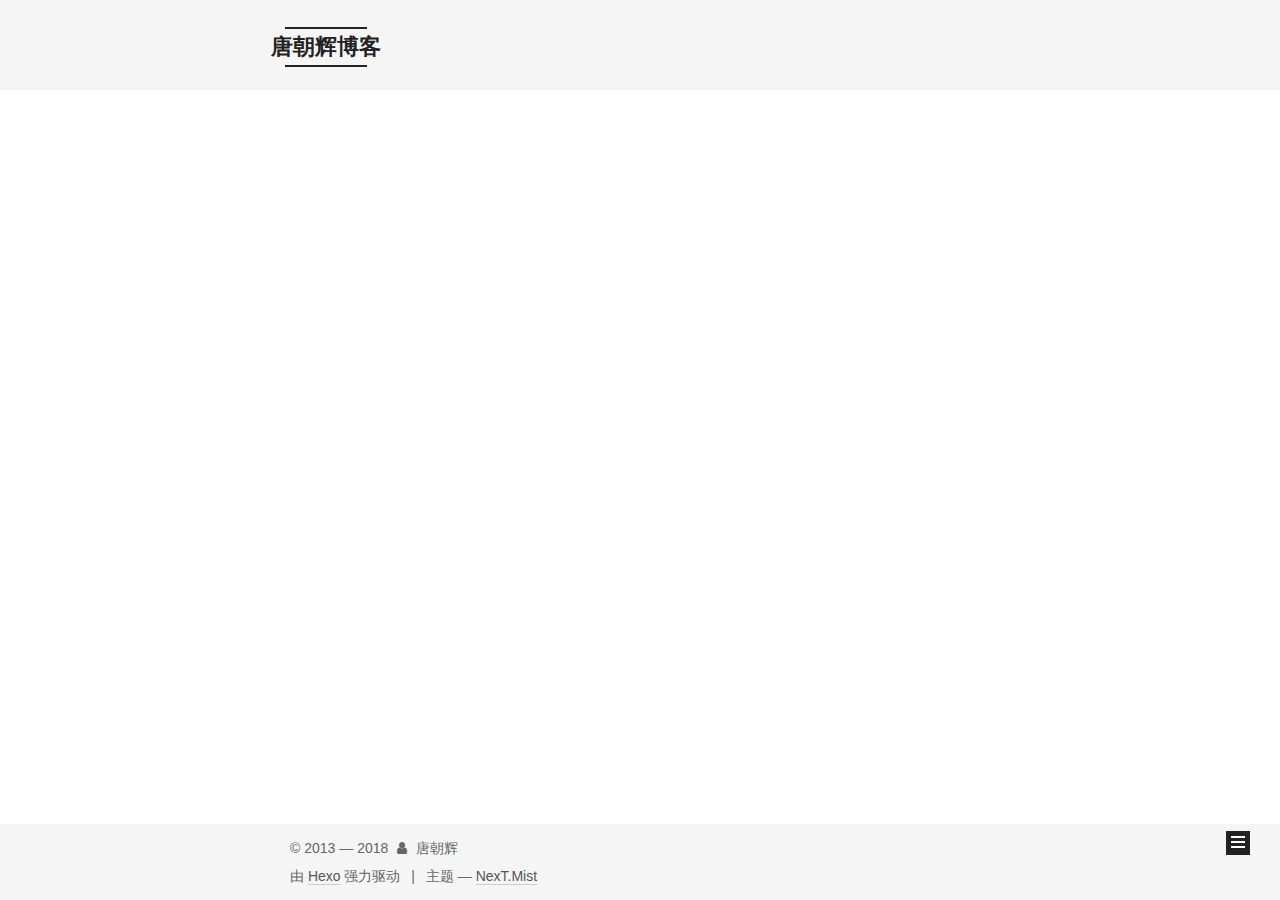
<file: tags/tag2/index.html>
<!DOCTYPE html>



  


<html class="theme-next mist use-motion" lang="zh-Hans">
<head>
  <meta charset="UTF-8"/>
<meta http-equiv="X-UA-Compatible" content="IE=edge" />
<meta name="viewport" content="width=device-width, initial-scale=1, maximum-scale=1"/>
<meta name="theme-color" content="#222">









<meta http-equiv="Cache-Control" content="no-transform" />
<meta http-equiv="Cache-Control" content="no-siteapp" />
















  
  
  <link href="/lib/fancybox/source/jquery.fancybox.css?v=2.1.5" rel="stylesheet" type="text/css" />







<link href="/lib/font-awesome/css/font-awesome.min.css?v=4.6.2" rel="stylesheet" type="text/css" />

<link href="/css/main.css?v=5.1.4" rel="stylesheet" type="text/css" />


  <link rel="apple-touch-icon" sizes="180x180" href="/images/apple-touch-icon-next.png?v=5.1.4">


  <link rel="icon" type="image/png" sizes="32x32" href="/images/favicon-32x32-next.png?v=5.1.4">


  <link rel="icon" type="image/png" sizes="16x16" href="/images/favicon-16x16-next.png?v=5.1.4">


  <link rel="mask-icon" href="/images/logo.svg?v=5.1.4" color="#222">





  <meta name="keywords" content="大唐, 唐朝辉" />










<meta property="og:type" content="website">
<meta property="og:title" content="唐朝辉博客">
<meta property="og:url" content="http://tangzhaohui.com/tags/tag2/index.html">
<meta property="og:site_name" content="唐朝辉博客">
<meta property="og:locale" content="zh-Hans">
<meta name="twitter:card" content="summary">
<meta name="twitter:title" content="唐朝辉博客">



<script type="text/javascript" id="hexo.configurations">
  var NexT = window.NexT || {};
  var CONFIG = {
    root: '/',
    scheme: 'Mist',
    version: '5.1.4',
    sidebar: {"position":"left","display":"post","offset":12,"b2t":false,"scrollpercent":false,"onmobile":false},
    fancybox: true,
    tabs: true,
    motion: {"enable":true,"async":false,"transition":{"post_block":"fadeIn","post_header":"slideDownIn","post_body":"slideDownIn","coll_header":"slideLeftIn","sidebar":"slideUpIn"}},
    duoshuo: {
      userId: '0',
      author: '博主'
    },
    algolia: {
      applicationID: '',
      apiKey: '',
      indexName: '',
      hits: {"per_page":10},
      labels: {"input_placeholder":"Search for Posts","hits_empty":"We didn't find any results for the search: ${query}","hits_stats":"${hits} results found in ${time} ms"}
    }
  };
</script>



  <link rel="canonical" href="http://tangzhaohui.com/tags/tag2/"/>





  <title>标签: tag2 | 唐朝辉博客</title>
  








</head>

<body itemscope itemtype="http://schema.org/WebPage" lang="zh-Hans">

  
  
    
  

  <div class="container sidebar-position-left ">
    <div class="headband"></div>

    <header id="header" class="header" itemscope itemtype="http://schema.org/WPHeader">
      <div class="header-inner"><div class="site-brand-wrapper">
  <div class="site-meta ">
    

    <div class="custom-logo-site-title">
      <a href="/"  class="brand" rel="start">
        <span class="logo-line-before"><i></i></span>
        <span class="site-title">唐朝辉博客</span>
        <span class="logo-line-after"><i></i></span>
      </a>
    </div>
      
        <h1 class="site-subtitle" itemprop="description"></h1>
      
  </div>

  <div class="site-nav-toggle">
    <button>
      <span class="btn-bar"></span>
      <span class="btn-bar"></span>
      <span class="btn-bar"></span>
    </button>
  </div>
</div>

<nav class="site-nav">
  

  
    <ul id="menu" class="menu">
      
        
        <li class="menu-item menu-item-home">
          <a href="/" rel="section">
            
              <i class="menu-item-icon fa fa-fw fa-home"></i> <br />
            
            首页
          </a>
        </li>
      
        
        <li class="menu-item menu-item-archives">
          <a href="/archives/" rel="section">
            
              <i class="menu-item-icon fa fa-fw fa-archive"></i> <br />
            
            归档
          </a>
        </li>
      
        
        <li class="menu-item menu-item-tags">
          <a href="/tags/" rel="section">
            
              <i class="menu-item-icon fa fa-fw fa-tags"></i> <br />
            
            标签
          </a>
        </li>
      
        
        <li class="menu-item menu-item-about">
          <a href="/about/" rel="section">
            
              <i class="menu-item-icon fa fa-fw fa-user"></i> <br />
            
            关于
          </a>
        </li>
      

      
        <li class="menu-item menu-item-search">
          
            <a href="javascript:;" class="popup-trigger">
          
            
              <i class="menu-item-icon fa fa-search fa-fw"></i> <br />
            
            搜索
          </a>
        </li>
      
    </ul>
  

  
    <div class="site-search">
      
  <div class="popup search-popup local-search-popup">
  <div class="local-search-header clearfix">
    <span class="search-icon">
      <i class="fa fa-search"></i>
    </span>
    <span class="popup-btn-close">
      <i class="fa fa-times-circle"></i>
    </span>
    <div class="local-search-input-wrapper">
      <input autocomplete="off"
             placeholder="搜索..." spellcheck="false"
             type="text" id="local-search-input">
    </div>
  </div>
  <div id="local-search-result"></div>
</div>



    </div>
  
</nav>



 </div>
    </header>

    <main id="main" class="main">
      <div class="main-inner">
        <div class="content-wrap">
          <div id="content" class="content">
            

  
  
  
  <div class="post-block tag">

    <div id="posts" class="posts-collapse">
      <div class="collection-title">
        <h2>tag2<small>标签</small>
        </h2>
      </div>

      
        

  <article class="post post-type-normal" itemscope itemtype="http://schema.org/Article">
    <header class="post-header">

      <h3 class="post-title">
        
            <a class="post-title-link" href="/2018/05/28/hello-world/" itemprop="url">
              
                <span itemprop="name">Hello World</span>
              
            </a>
        
      </h3>

      <div class="post-meta">
        <time class="post-time" itemprop="dateCreated"
              datetime="2018-05-28T00:37:29+08:00"
              content="2018-05-28" >
          05-28
        </time>
      </div>

    </header>
  </article>


      
    </div>

  </div>
  
  
  

  


          </div>
          


          

        </div>
        
          
  
  <div class="sidebar-toggle">
    <div class="sidebar-toggle-line-wrap">
      <span class="sidebar-toggle-line sidebar-toggle-line-first"></span>
      <span class="sidebar-toggle-line sidebar-toggle-line-middle"></span>
      <span class="sidebar-toggle-line sidebar-toggle-line-last"></span>
    </div>
  </div>

  <aside id="sidebar" class="sidebar">
    
    <div class="sidebar-inner">

      

      

      <section class="site-overview-wrap sidebar-panel sidebar-panel-active">
        <div class="site-overview">
          <div class="site-author motion-element" itemprop="author" itemscope itemtype="http://schema.org/Person">
            
              <p class="site-author-name" itemprop="name">唐朝辉</p>
              <p class="site-description motion-element" itemprop="description"></p>
          </div>

          <nav class="site-state motion-element">

            
              <div class="site-state-item site-state-posts">
              
                <a href="/archives/">
              
                  <span class="site-state-item-count">2</span>
                  <span class="site-state-item-name">日志</span>
                </a>
              </div>
            

            

            
              
              
              <div class="site-state-item site-state-tags">
                <a href="/tags/index.html">
                  <span class="site-state-item-count">3</span>
                  <span class="site-state-item-name">标签</span>
                </a>
              </div>
            

          </nav>

          

          

          
          
            <div class="cc-license motion-element" itemprop="license">
              <a href="https://creativecommons.org/licenses/by-nc-sa/4.0/" class="cc-opacity" target="_blank">
                <img src="/images/cc-by-nc-sa.svg" alt="Creative Commons" />
              </a>
            </div>
          

          
          

          

        </div>
      </section>

      

      

    </div>
  </aside>


        
      </div>
    </main>

    <footer id="footer" class="footer">
      <div class="footer-inner">
        <div class="copyright">&copy; 2013 &mdash; <span itemprop="copyrightYear">2018</span>
  <span class="with-love">
    <i class="fa fa-user"></i>
  </span>
  <span class="author" itemprop="copyrightHolder">唐朝辉</span>

  
</div>


  <div class="powered-by">由 <a class="theme-link" target="_blank" href="https://hexo.io">Hexo</a> 强力驱动</div>



  <span class="post-meta-divider">|</span>



  <div class="theme-info">主题 &mdash; <a class="theme-link" target="_blank" href="https://github.com/iissnan/hexo-theme-next">NexT.Mist</a></div>




        
<div class="busuanzi-count">
  <script async src="https://dn-lbstatics.qbox.me/busuanzi/2.3/busuanzi.pure.mini.js"></script>

  

  
</div>








        
      </div>
    </footer>

    
      <div class="back-to-top">
        <i class="fa fa-arrow-up"></i>
        
      </div>
    

    

  </div>

  

<script type="text/javascript">
  if (Object.prototype.toString.call(window.Promise) !== '[object Function]') {
    window.Promise = null;
  }
</script>









  












  
  
    <script type="text/javascript" src="/lib/jquery/index.js?v=2.1.3"></script>
  

  
  
    <script type="text/javascript" src="/lib/fastclick/lib/fastclick.min.js?v=1.0.6"></script>
  

  
  
    <script type="text/javascript" src="/lib/jquery_lazyload/jquery.lazyload.js?v=1.9.7"></script>
  

  
  
    <script type="text/javascript" src="/lib/velocity/velocity.min.js?v=1.2.1"></script>
  

  
  
    <script type="text/javascript" src="/lib/velocity/velocity.ui.min.js?v=1.2.1"></script>
  

  
  
    <script type="text/javascript" src="/lib/fancybox/source/jquery.fancybox.pack.js?v=2.1.5"></script>
  


  


  <script type="text/javascript" src="/js/src/utils.js?v=5.1.4"></script>

  <script type="text/javascript" src="/js/src/motion.js?v=5.1.4"></script>



  
  

  

  


  <script type="text/javascript" src="/js/src/bootstrap.js?v=5.1.4"></script>



  


  




	





  





  












  

  <script type="text/javascript">
    // Popup Window;
    var isfetched = false;
    var isXml = true;
    // Search DB path;
    var search_path = "search.xml";
    if (search_path.length === 0) {
      search_path = "search.xml";
    } else if (/json$/i.test(search_path)) {
      isXml = false;
    }
    var path = "/" + search_path;
    // monitor main search box;

    var onPopupClose = function (e) {
      $('.popup').hide();
      $('#local-search-input').val('');
      $('.search-result-list').remove();
      $('#no-result').remove();
      $(".local-search-pop-overlay").remove();
      $('body').css('overflow', '');
    }

    function proceedsearch() {
      $("body")
        .append('<div class="search-popup-overlay local-search-pop-overlay"></div>')
        .css('overflow', 'hidden');
      $('.search-popup-overlay').click(onPopupClose);
      $('.popup').toggle();
      var $localSearchInput = $('#local-search-input');
      $localSearchInput.attr("autocapitalize", "none");
      $localSearchInput.attr("autocorrect", "off");
      $localSearchInput.focus();
    }

    // search function;
    var searchFunc = function(path, search_id, content_id) {
      'use strict';

      // start loading animation
      $("body")
        .append('<div class="search-popup-overlay local-search-pop-overlay">' +
          '<div id="search-loading-icon">' +
          '<i class="fa fa-spinner fa-pulse fa-5x fa-fw"></i>' +
          '</div>' +
          '</div>')
        .css('overflow', 'hidden');
      $("#search-loading-icon").css('margin', '20% auto 0 auto').css('text-align', 'center');

      $.ajax({
        url: path,
        dataType: isXml ? "xml" : "json",
        async: true,
        success: function(res) {
          // get the contents from search data
          isfetched = true;
          $('.popup').detach().appendTo('.header-inner');
          var datas = isXml ? $("entry", res).map(function() {
            return {
              title: $("title", this).text(),
              content: $("content",this).text(),
              url: $("url" , this).text()
            };
          }).get() : res;
          var input = document.getElementById(search_id);
          var resultContent = document.getElementById(content_id);
          var inputEventFunction = function() {
            var searchText = input.value.trim().toLowerCase();
            var keywords = searchText.split(/[\s\-]+/);
            if (keywords.length > 1) {
              keywords.push(searchText);
            }
            var resultItems = [];
            if (searchText.length > 0) {
              // perform local searching
              datas.forEach(function(data) {
                var isMatch = false;
                var hitCount = 0;
                var searchTextCount = 0;
                var title = data.title.trim();
                var titleInLowerCase = title.toLowerCase();
                var content = data.content.trim().replace(/<[^>]+>/g,"");
                var contentInLowerCase = content.toLowerCase();
                var articleUrl = decodeURIComponent(data.url);
                var indexOfTitle = [];
                var indexOfContent = [];
                // only match articles with not empty titles
                if(title != '') {
                  keywords.forEach(function(keyword) {
                    function getIndexByWord(word, text, caseSensitive) {
                      var wordLen = word.length;
                      if (wordLen === 0) {
                        return [];
                      }
                      var startPosition = 0, position = [], index = [];
                      if (!caseSensitive) {
                        text = text.toLowerCase();
                        word = word.toLowerCase();
                      }
                      while ((position = text.indexOf(word, startPosition)) > -1) {
                        index.push({position: position, word: word});
                        startPosition = position + wordLen;
                      }
                      return index;
                    }

                    indexOfTitle = indexOfTitle.concat(getIndexByWord(keyword, titleInLowerCase, false));
                    indexOfContent = indexOfContent.concat(getIndexByWord(keyword, contentInLowerCase, false));
                  });
                  if (indexOfTitle.length > 0 || indexOfContent.length > 0) {
                    isMatch = true;
                    hitCount = indexOfTitle.length + indexOfContent.length;
                  }
                }

                // show search results

                if (isMatch) {
                  // sort index by position of keyword

                  [indexOfTitle, indexOfContent].forEach(function (index) {
                    index.sort(function (itemLeft, itemRight) {
                      if (itemRight.position !== itemLeft.position) {
                        return itemRight.position - itemLeft.position;
                      } else {
                        return itemLeft.word.length - itemRight.word.length;
                      }
                    });
                  });

                  // merge hits into slices

                  function mergeIntoSlice(text, start, end, index) {
                    var item = index[index.length - 1];
                    var position = item.position;
                    var word = item.word;
                    var hits = [];
                    var searchTextCountInSlice = 0;
                    while (position + word.length <= end && index.length != 0) {
                      if (word === searchText) {
                        searchTextCountInSlice++;
                      }
                      hits.push({position: position, length: word.length});
                      var wordEnd = position + word.length;

                      // move to next position of hit

                      index.pop();
                      while (index.length != 0) {
                        item = index[index.length - 1];
                        position = item.position;
                        word = item.word;
                        if (wordEnd > position) {
                          index.pop();
                        } else {
                          break;
                        }
                      }
                    }
                    searchTextCount += searchTextCountInSlice;
                    return {
                      hits: hits,
                      start: start,
                      end: end,
                      searchTextCount: searchTextCountInSlice
                    };
                  }

                  var slicesOfTitle = [];
                  if (indexOfTitle.length != 0) {
                    slicesOfTitle.push(mergeIntoSlice(title, 0, title.length, indexOfTitle));
                  }

                  var slicesOfContent = [];
                  while (indexOfContent.length != 0) {
                    var item = indexOfContent[indexOfContent.length - 1];
                    var position = item.position;
                    var word = item.word;
                    // cut out 100 characters
                    var start = position - 20;
                    var end = position + 80;
                    if(start < 0){
                      start = 0;
                    }
                    if (end < position + word.length) {
                      end = position + word.length;
                    }
                    if(end > content.length){
                      end = content.length;
                    }
                    slicesOfContent.push(mergeIntoSlice(content, start, end, indexOfContent));
                  }

                  // sort slices in content by search text's count and hits' count

                  slicesOfContent.sort(function (sliceLeft, sliceRight) {
                    if (sliceLeft.searchTextCount !== sliceRight.searchTextCount) {
                      return sliceRight.searchTextCount - sliceLeft.searchTextCount;
                    } else if (sliceLeft.hits.length !== sliceRight.hits.length) {
                      return sliceRight.hits.length - sliceLeft.hits.length;
                    } else {
                      return sliceLeft.start - sliceRight.start;
                    }
                  });

                  // select top N slices in content

                  var upperBound = parseInt('1');
                  if (upperBound >= 0) {
                    slicesOfContent = slicesOfContent.slice(0, upperBound);
                  }

                  // highlight title and content

                  function highlightKeyword(text, slice) {
                    var result = '';
                    var prevEnd = slice.start;
                    slice.hits.forEach(function (hit) {
                      result += text.substring(prevEnd, hit.position);
                      var end = hit.position + hit.length;
                      result += '<b class="search-keyword">' + text.substring(hit.position, end) + '</b>';
                      prevEnd = end;
                    });
                    result += text.substring(prevEnd, slice.end);
                    return result;
                  }

                  var resultItem = '';

                  if (slicesOfTitle.length != 0) {
                    resultItem += "<li><a href='" + articleUrl + "' class='search-result-title'>" + highlightKeyword(title, slicesOfTitle[0]) + "</a>";
                  } else {
                    resultItem += "<li><a href='" + articleUrl + "' class='search-result-title'>" + title + "</a>";
                  }

                  slicesOfContent.forEach(function (slice) {
                    resultItem += "<a href='" + articleUrl + "'>" +
                      "<p class=\"search-result\">" + highlightKeyword(content, slice) +
                      "...</p>" + "</a>";
                  });

                  resultItem += "</li>";
                  resultItems.push({
                    item: resultItem,
                    searchTextCount: searchTextCount,
                    hitCount: hitCount,
                    id: resultItems.length
                  });
                }
              })
            };
            if (keywords.length === 1 && keywords[0] === "") {
              resultContent.innerHTML = '<div id="no-result"><i class="fa fa-search fa-5x" /></div>'
            } else if (resultItems.length === 0) {
              resultContent.innerHTML = '<div id="no-result"><i class="fa fa-frown-o fa-5x" /></div>'
            } else {
              resultItems.sort(function (resultLeft, resultRight) {
                if (resultLeft.searchTextCount !== resultRight.searchTextCount) {
                  return resultRight.searchTextCount - resultLeft.searchTextCount;
                } else if (resultLeft.hitCount !== resultRight.hitCount) {
                  return resultRight.hitCount - resultLeft.hitCount;
                } else {
                  return resultRight.id - resultLeft.id;
                }
              });
              var searchResultList = '<ul class=\"search-result-list\">';
              resultItems.forEach(function (result) {
                searchResultList += result.item;
              })
              searchResultList += "</ul>";
              resultContent.innerHTML = searchResultList;
            }
          }

          if ('auto' === 'auto') {
            input.addEventListener('input', inputEventFunction);
          } else {
            $('.search-icon').click(inputEventFunction);
            input.addEventListener('keypress', function (event) {
              if (event.keyCode === 13) {
                inputEventFunction();
              }
            });
          }

          // remove loading animation
          $(".local-search-pop-overlay").remove();
          $('body').css('overflow', '');

          proceedsearch();
        }
      });
    }

    // handle and trigger popup window;
    $('.popup-trigger').click(function(e) {
      e.stopPropagation();
      if (isfetched === false) {
        searchFunc(path, 'local-search-input', 'local-search-result');
      } else {
        proceedsearch();
      };
    });

    $('.popup-btn-close').click(onPopupClose);
    $('.popup').click(function(e){
      e.stopPropagation();
    });
    $(document).on('keyup', function (event) {
      var shouldDismissSearchPopup = event.which === 27 &&
        $('.search-popup').is(':visible');
      if (shouldDismissSearchPopup) {
        onPopupClose();
      }
    });
  </script>





  

  

  
<script>
(function(){
    var bp = document.createElement('script');
    var curProtocol = window.location.protocol.split(':')[0];
    if (curProtocol === 'https') {
        bp.src = 'https://zz.bdstatic.com/linksubmit/push.js';        
    }
    else {
        bp.src = 'http://push.zhanzhang.baidu.com/push.js';
    }
    var s = document.getElementsByTagName("script")[0];
    s.parentNode.insertBefore(bp, s);
})();
</script>


  
  

  

  

  

</body>
</html>
</file>
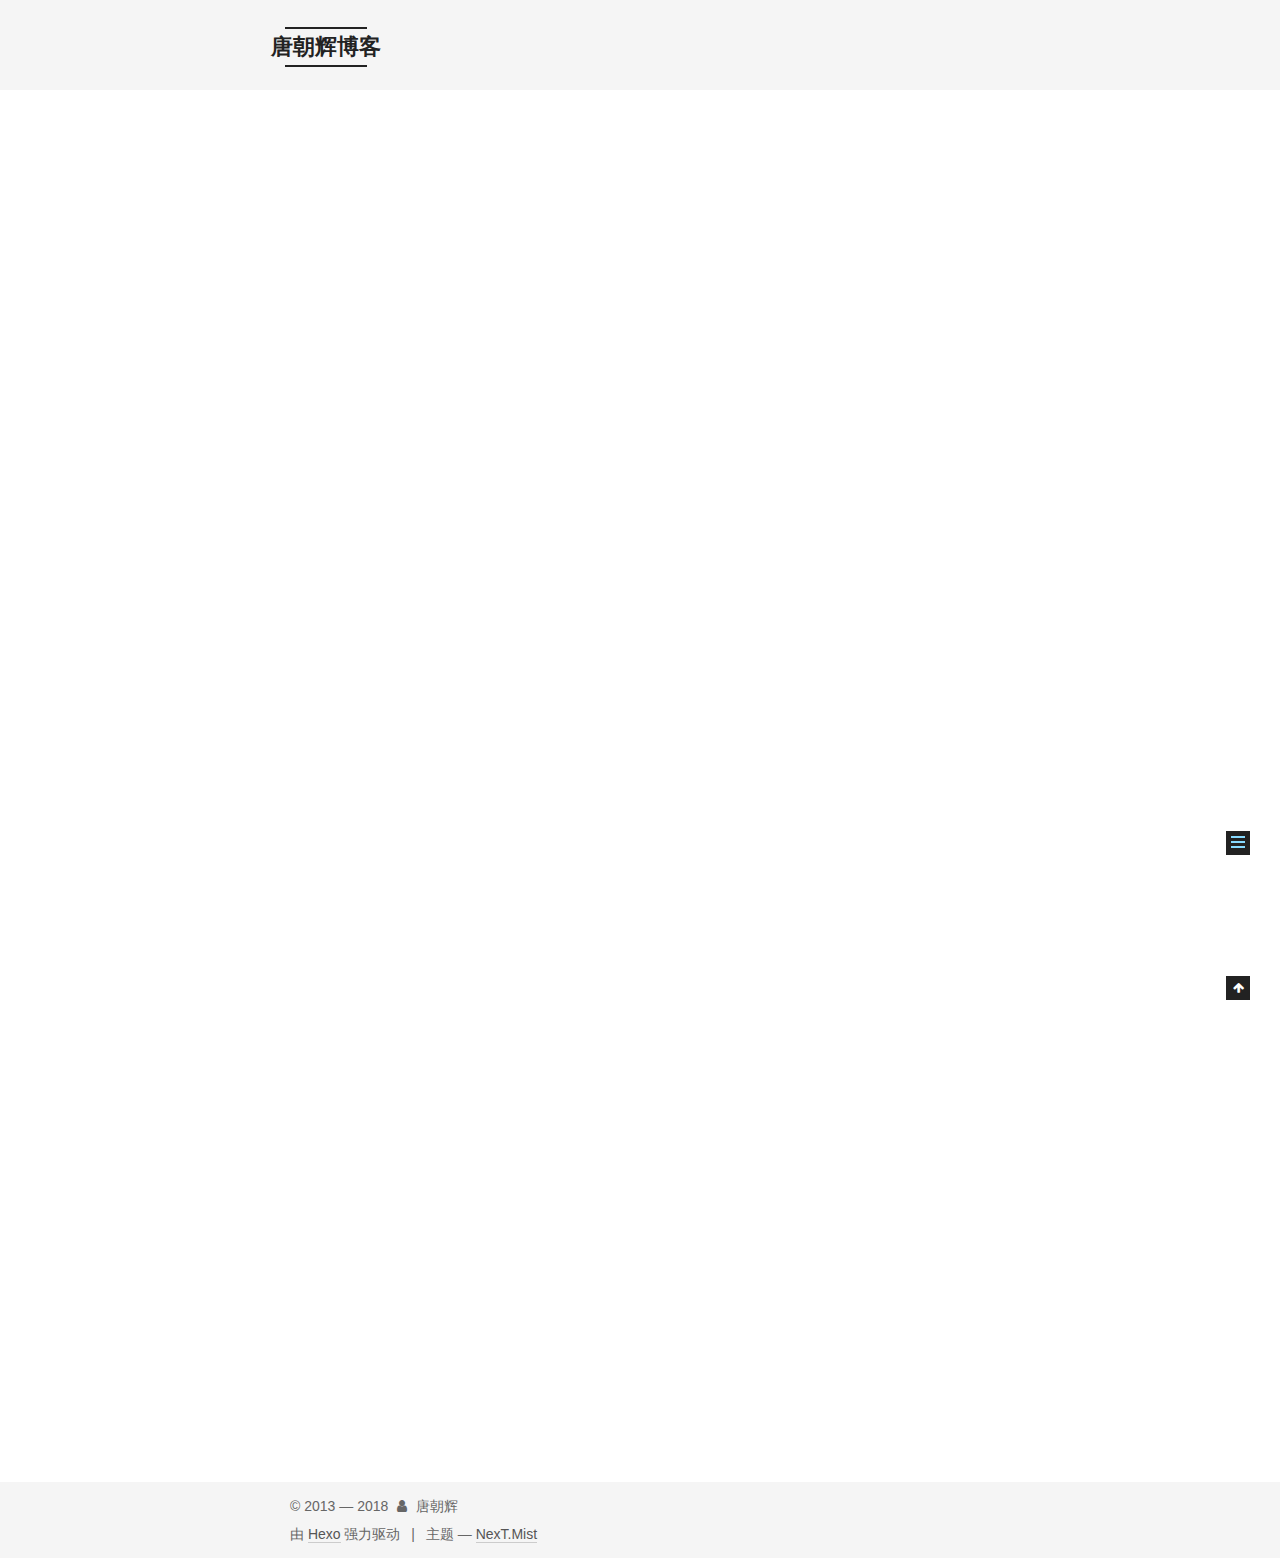
<file: 2018/05/28/hello-world/index.html>
<!DOCTYPE html>



  


<html class="theme-next mist use-motion" lang="zh-Hans">
<head>
  <meta charset="UTF-8"/>
<meta http-equiv="X-UA-Compatible" content="IE=edge" />
<meta name="viewport" content="width=device-width, initial-scale=1, maximum-scale=1"/>
<meta name="theme-color" content="#222">









<meta http-equiv="Cache-Control" content="no-transform" />
<meta http-equiv="Cache-Control" content="no-siteapp" />
















  
  
  <link href="/lib/fancybox/source/jquery.fancybox.css?v=2.1.5" rel="stylesheet" type="text/css" />







<link href="/lib/font-awesome/css/font-awesome.min.css?v=4.6.2" rel="stylesheet" type="text/css" />

<link href="/css/main.css?v=5.1.4" rel="stylesheet" type="text/css" />


  <link rel="apple-touch-icon" sizes="180x180" href="/images/apple-touch-icon-next.png?v=5.1.4">


  <link rel="icon" type="image/png" sizes="32x32" href="/images/favicon-32x32-next.png?v=5.1.4">


  <link rel="icon" type="image/png" sizes="16x16" href="/images/favicon-16x16-next.png?v=5.1.4">


  <link rel="mask-icon" href="/images/logo.svg?v=5.1.4" color="#222">





  <meta name="keywords" content="tag1,tag2," />










<meta name="description" content="Welcome to Hexo! This is your very first post. Check documentation for more info. If you get any problems when using Hexo, you can find the answer in troubleshooting or you can ask me on GitHub. Quick">
<meta name="keywords" content="tag1,tag2">
<meta property="og:type" content="article">
<meta property="og:title" content="Hello World">
<meta property="og:url" content="http://tangzhaohui.com/2018/05/28/hello-world/index.html">
<meta property="og:site_name" content="唐朝辉博客">
<meta property="og:description" content="Welcome to Hexo! This is your very first post. Check documentation for more info. If you get any problems when using Hexo, you can find the answer in troubleshooting or you can ask me on GitHub. Quick">
<meta property="og:locale" content="zh-Hans">
<meta property="og:updated_time" content="2018-05-27T16:37:29.465Z">
<meta name="twitter:card" content="summary">
<meta name="twitter:title" content="Hello World">
<meta name="twitter:description" content="Welcome to Hexo! This is your very first post. Check documentation for more info. If you get any problems when using Hexo, you can find the answer in troubleshooting or you can ask me on GitHub. Quick">



<script type="text/javascript" id="hexo.configurations">
  var NexT = window.NexT || {};
  var CONFIG = {
    root: '/',
    scheme: 'Mist',
    version: '5.1.4',
    sidebar: {"position":"left","display":"post","offset":12,"b2t":false,"scrollpercent":false,"onmobile":false},
    fancybox: true,
    tabs: true,
    motion: {"enable":true,"async":false,"transition":{"post_block":"fadeIn","post_header":"slideDownIn","post_body":"slideDownIn","coll_header":"slideLeftIn","sidebar":"slideUpIn"}},
    duoshuo: {
      userId: '0',
      author: '博主'
    },
    algolia: {
      applicationID: '',
      apiKey: '',
      indexName: '',
      hits: {"per_page":10},
      labels: {"input_placeholder":"Search for Posts","hits_empty":"We didn't find any results for the search: ${query}","hits_stats":"${hits} results found in ${time} ms"}
    }
  };
</script>



  <link rel="canonical" href="http://tangzhaohui.com/2018/05/28/hello-world/"/>





  <title>Hello World | 唐朝辉博客</title>
  








</head>

<body itemscope itemtype="http://schema.org/WebPage" lang="zh-Hans">

  
  
    
  

  <div class="container sidebar-position-left page-post-detail">
    <div class="headband"></div>

    <header id="header" class="header" itemscope itemtype="http://schema.org/WPHeader">
      <div class="header-inner"><div class="site-brand-wrapper">
  <div class="site-meta ">
    

    <div class="custom-logo-site-title">
      <a href="/"  class="brand" rel="start">
        <span class="logo-line-before"><i></i></span>
        <span class="site-title">唐朝辉博客</span>
        <span class="logo-line-after"><i></i></span>
      </a>
    </div>
      
        <h1 class="site-subtitle" itemprop="description"></h1>
      
  </div>

  <div class="site-nav-toggle">
    <button>
      <span class="btn-bar"></span>
      <span class="btn-bar"></span>
      <span class="btn-bar"></span>
    </button>
  </div>
</div>

<nav class="site-nav">
  

  
    <ul id="menu" class="menu">
      
        
        <li class="menu-item menu-item-home">
          <a href="/" rel="section">
            
              <i class="menu-item-icon fa fa-fw fa-home"></i> <br />
            
            首页
          </a>
        </li>
      
        
        <li class="menu-item menu-item-archives">
          <a href="/archives/" rel="section">
            
              <i class="menu-item-icon fa fa-fw fa-archive"></i> <br />
            
            归档
          </a>
        </li>
      
        
        <li class="menu-item menu-item-tags">
          <a href="/tags/" rel="section">
            
              <i class="menu-item-icon fa fa-fw fa-tags"></i> <br />
            
            标签
          </a>
        </li>
      
        
        <li class="menu-item menu-item-about">
          <a href="/about/" rel="section">
            
              <i class="menu-item-icon fa fa-fw fa-user"></i> <br />
            
            关于
          </a>
        </li>
      

      
        <li class="menu-item menu-item-search">
          
            <a href="javascript:;" class="popup-trigger">
          
            
              <i class="menu-item-icon fa fa-search fa-fw"></i> <br />
            
            搜索
          </a>
        </li>
      
    </ul>
  

  
    <div class="site-search">
      
  <div class="popup search-popup local-search-popup">
  <div class="local-search-header clearfix">
    <span class="search-icon">
      <i class="fa fa-search"></i>
    </span>
    <span class="popup-btn-close">
      <i class="fa fa-times-circle"></i>
    </span>
    <div class="local-search-input-wrapper">
      <input autocomplete="off"
             placeholder="搜索..." spellcheck="false"
             type="text" id="local-search-input">
    </div>
  </div>
  <div id="local-search-result"></div>
</div>



    </div>
  
</nav>



 </div>
    </header>

    <main id="main" class="main">
      <div class="main-inner">
        <div class="content-wrap">
          <div id="content" class="content">
            

  <div id="posts" class="posts-expand">
    

  

  
  
  

  <article class="post post-type-normal" itemscope itemtype="http://schema.org/Article">
  
  
  
  <div class="post-block">
    <link itemprop="mainEntityOfPage" href="http://tangzhaohui.com/2018/05/28/hello-world/">

    <span hidden itemprop="author" itemscope itemtype="http://schema.org/Person">
      <meta itemprop="name" content="唐朝辉">
      <meta itemprop="description" content="">
      <meta itemprop="image" content="/images/avatar.gif">
    </span>

    <span hidden itemprop="publisher" itemscope itemtype="http://schema.org/Organization">
      <meta itemprop="name" content="唐朝辉博客">
    </span>

    
      <header class="post-header">

        
        
          <h2 class="post-title" itemprop="name headline">Hello World</h2>
        

        <div class="post-meta">
          <span class="post-time">
            
              <span class="post-meta-item-icon">
                <i class="fa fa-calendar-o"></i>
              </span>
              
                <span class="post-meta-item-text">发表于</span>
              
              <time title="创建于" itemprop="dateCreated datePublished" datetime="2018-05-28T00:37:29+08:00">
                2018-05-28
              </time>
            

            

            
          </span>

          

          
            
          

          
          

          
            <span class="post-meta-divider">|</span>
            <span class="page-pv"><i class="fa fa-eye"></i>
            <span class="busuanzi-value" id="busuanzi_value_page_pv" ></span>
            </span>
          

          

          

        </div>
      </header>
    

    
    
    
    <div class="post-body" itemprop="articleBody">

      
      

      
        <p>Welcome to <a href="https://hexo.io/" target="_blank" rel="noopener">Hexo</a>! This is your very first post. Check <a href="https://hexo.io/docs/" target="_blank" rel="noopener">documentation</a> for more info. If you get any problems when using Hexo, you can find the answer in <a href="https://hexo.io/docs/troubleshooting.html" target="_blank" rel="noopener">troubleshooting</a> or you can ask me on <a href="https://github.com/hexojs/hexo/issues" target="_blank" rel="noopener">GitHub</a>.</p>
<h2 id="Quick-Start"><a href="#Quick-Start" class="headerlink" title="Quick Start"></a>Quick Start</h2><h3 id="Create-a-new-post"><a href="#Create-a-new-post" class="headerlink" title="Create a new post"></a>Create a new post</h3><figure class="highlight bash"><table><tr><td class="gutter"><pre><span class="line">1</span><br></pre></td><td class="code"><pre><span class="line">$ hexo new <span class="string">"My New Post"</span></span><br></pre></td></tr></table></figure>
<p>More info: <a href="https://hexo.io/docs/writing.html" target="_blank" rel="noopener">Writing</a></p>
<a id="more"></a>
<h3 id="Run-server"><a href="#Run-server" class="headerlink" title="Run server"></a>Run server</h3><figure class="highlight bash"><table><tr><td class="gutter"><pre><span class="line">1</span><br></pre></td><td class="code"><pre><span class="line">$ hexo server</span><br></pre></td></tr></table></figure>
<p>More info: <a href="https://hexo.io/docs/server.html" target="_blank" rel="noopener">Server</a></p>
<h3 id="Generate-static-files"><a href="#Generate-static-files" class="headerlink" title="Generate static files"></a>Generate static files</h3><figure class="highlight bash"><table><tr><td class="gutter"><pre><span class="line">1</span><br></pre></td><td class="code"><pre><span class="line">$ hexo generate</span><br></pre></td></tr></table></figure>
<p>More info: <a href="https://hexo.io/docs/generating.html" target="_blank" rel="noopener">Generating</a></p>
<h3 id="Deploy-to-remote-sites"><a href="#Deploy-to-remote-sites" class="headerlink" title="Deploy to remote sites"></a>Deploy to remote sites</h3><figure class="highlight bash"><table><tr><td class="gutter"><pre><span class="line">1</span><br></pre></td><td class="code"><pre><span class="line">$ hexo deploy</span><br></pre></td></tr></table></figure>
<p>More info: <a href="https://hexo.io/docs/deployment.html" target="_blank" rel="noopener">Deployment</a></p>

      
    </div>
    
    
    

    

    

    
      <div>
        <ul class="post-copyright">
  <li class="post-copyright-author">
    <strong>本文作者：</strong>
    唐朝辉
  </li>
  <li class="post-copyright-link">
    <strong>本文链接：</strong>
    <a href="http://tangzhaohui.com/2018/05/28/hello-world/" title="Hello World">http://tangzhaohui.com/2018/05/28/hello-world/</a>
  </li>
  <li class="post-copyright-license">
    <strong>版权声明： </strong>
    本博客所有文章除特别声明外，均采用 <a href="https://creativecommons.org/licenses/by-nc-sa/4.0/" rel="external nofollow" target="_blank">CC BY-NC-SA 4.0</a> 许可协议。转载请注明出处！
  </li>
</ul>

      </div>
    

    <footer class="post-footer">
      
        <div class="post-tags">
          
            <a href="/tags/tag1/" rel="tag"># tag1</a>
          
            <a href="/tags/tag2/" rel="tag"># tag2</a>
          
        </div>
      

      
      
      

      
        <div class="post-nav">
          <div class="post-nav-next post-nav-item">
            
              <a href="/2018/05/28/test/" rel="next" title="测试一下">
                <i class="fa fa-chevron-left"></i> 测试一下
              </a>
            
          </div>

          <span class="post-nav-divider"></span>

          <div class="post-nav-prev post-nav-item">
            
          </div>
        </div>
      

      
      
    </footer>
  </div>
  
  
  
  </article>



    <div class="post-spread">
      
    </div>
  </div>


          </div>
          


          

  



        </div>
        
          
  
  <div class="sidebar-toggle">
    <div class="sidebar-toggle-line-wrap">
      <span class="sidebar-toggle-line sidebar-toggle-line-first"></span>
      <span class="sidebar-toggle-line sidebar-toggle-line-middle"></span>
      <span class="sidebar-toggle-line sidebar-toggle-line-last"></span>
    </div>
  </div>

  <aside id="sidebar" class="sidebar">
    
    <div class="sidebar-inner">

      

      
        <ul class="sidebar-nav motion-element">
          <li class="sidebar-nav-toc sidebar-nav-active" data-target="post-toc-wrap">
            文章目录
          </li>
          <li class="sidebar-nav-overview" data-target="site-overview-wrap">
            站点概览
          </li>
        </ul>
      

      <section class="site-overview-wrap sidebar-panel">
        <div class="site-overview">
          <div class="site-author motion-element" itemprop="author" itemscope itemtype="http://schema.org/Person">
            
              <p class="site-author-name" itemprop="name">唐朝辉</p>
              <p class="site-description motion-element" itemprop="description"></p>
          </div>

          <nav class="site-state motion-element">

            
              <div class="site-state-item site-state-posts">
              
                <a href="/archives/">
              
                  <span class="site-state-item-count">2</span>
                  <span class="site-state-item-name">日志</span>
                </a>
              </div>
            

            

            
              
              
              <div class="site-state-item site-state-tags">
                <a href="/tags/index.html">
                  <span class="site-state-item-count">3</span>
                  <span class="site-state-item-name">标签</span>
                </a>
              </div>
            

          </nav>

          

          

          
          
            <div class="cc-license motion-element" itemprop="license">
              <a href="https://creativecommons.org/licenses/by-nc-sa/4.0/" class="cc-opacity" target="_blank">
                <img src="/images/cc-by-nc-sa.svg" alt="Creative Commons" />
              </a>
            </div>
          

          
          

          

        </div>
      </section>

      
      <!--noindex-->
        <section class="post-toc-wrap motion-element sidebar-panel sidebar-panel-active">
          <div class="post-toc">

            
              
            

            
              <div class="post-toc-content"><ol class="nav"><li class="nav-item nav-level-2"><a class="nav-link" href="#Quick-Start"><span class="nav-number">1.</span> <span class="nav-text">Quick Start</span></a><ol class="nav-child"><li class="nav-item nav-level-3"><a class="nav-link" href="#Create-a-new-post"><span class="nav-number">1.1.</span> <span class="nav-text">Create a new post</span></a></li><li class="nav-item nav-level-3"><a class="nav-link" href="#Run-server"><span class="nav-number">1.2.</span> <span class="nav-text">Run server</span></a></li><li class="nav-item nav-level-3"><a class="nav-link" href="#Generate-static-files"><span class="nav-number">1.3.</span> <span class="nav-text">Generate static files</span></a></li><li class="nav-item nav-level-3"><a class="nav-link" href="#Deploy-to-remote-sites"><span class="nav-number">1.4.</span> <span class="nav-text">Deploy to remote sites</span></a></li></ol></li></ol></div>
            

          </div>
        </section>
      <!--/noindex-->
      

      

    </div>
  </aside>


        
      </div>
    </main>

    <footer id="footer" class="footer">
      <div class="footer-inner">
        <div class="copyright">&copy; 2013 &mdash; <span itemprop="copyrightYear">2018</span>
  <span class="with-love">
    <i class="fa fa-user"></i>
  </span>
  <span class="author" itemprop="copyrightHolder">唐朝辉</span>

  
</div>


  <div class="powered-by">由 <a class="theme-link" target="_blank" href="https://hexo.io">Hexo</a> 强力驱动</div>



  <span class="post-meta-divider">|</span>



  <div class="theme-info">主题 &mdash; <a class="theme-link" target="_blank" href="https://github.com/iissnan/hexo-theme-next">NexT.Mist</a></div>




        
<div class="busuanzi-count">
  <script async src="https://dn-lbstatics.qbox.me/busuanzi/2.3/busuanzi.pure.mini.js"></script>

  

  
</div>








        
      </div>
    </footer>

    
      <div class="back-to-top">
        <i class="fa fa-arrow-up"></i>
        
      </div>
    

    

  </div>

  

<script type="text/javascript">
  if (Object.prototype.toString.call(window.Promise) !== '[object Function]') {
    window.Promise = null;
  }
</script>









  












  
  
    <script type="text/javascript" src="/lib/jquery/index.js?v=2.1.3"></script>
  

  
  
    <script type="text/javascript" src="/lib/fastclick/lib/fastclick.min.js?v=1.0.6"></script>
  

  
  
    <script type="text/javascript" src="/lib/jquery_lazyload/jquery.lazyload.js?v=1.9.7"></script>
  

  
  
    <script type="text/javascript" src="/lib/velocity/velocity.min.js?v=1.2.1"></script>
  

  
  
    <script type="text/javascript" src="/lib/velocity/velocity.ui.min.js?v=1.2.1"></script>
  

  
  
    <script type="text/javascript" src="/lib/fancybox/source/jquery.fancybox.pack.js?v=2.1.5"></script>
  


  


  <script type="text/javascript" src="/js/src/utils.js?v=5.1.4"></script>

  <script type="text/javascript" src="/js/src/motion.js?v=5.1.4"></script>



  
  

  
  <script type="text/javascript" src="/js/src/scrollspy.js?v=5.1.4"></script>
<script type="text/javascript" src="/js/src/post-details.js?v=5.1.4"></script>



  


  <script type="text/javascript" src="/js/src/bootstrap.js?v=5.1.4"></script>



  


  




	





  





  












  

  <script type="text/javascript">
    // Popup Window;
    var isfetched = false;
    var isXml = true;
    // Search DB path;
    var search_path = "search.xml";
    if (search_path.length === 0) {
      search_path = "search.xml";
    } else if (/json$/i.test(search_path)) {
      isXml = false;
    }
    var path = "/" + search_path;
    // monitor main search box;

    var onPopupClose = function (e) {
      $('.popup').hide();
      $('#local-search-input').val('');
      $('.search-result-list').remove();
      $('#no-result').remove();
      $(".local-search-pop-overlay").remove();
      $('body').css('overflow', '');
    }

    function proceedsearch() {
      $("body")
        .append('<div class="search-popup-overlay local-search-pop-overlay"></div>')
        .css('overflow', 'hidden');
      $('.search-popup-overlay').click(onPopupClose);
      $('.popup').toggle();
      var $localSearchInput = $('#local-search-input');
      $localSearchInput.attr("autocapitalize", "none");
      $localSearchInput.attr("autocorrect", "off");
      $localSearchInput.focus();
    }

    // search function;
    var searchFunc = function(path, search_id, content_id) {
      'use strict';

      // start loading animation
      $("body")
        .append('<div class="search-popup-overlay local-search-pop-overlay">' +
          '<div id="search-loading-icon">' +
          '<i class="fa fa-spinner fa-pulse fa-5x fa-fw"></i>' +
          '</div>' +
          '</div>')
        .css('overflow', 'hidden');
      $("#search-loading-icon").css('margin', '20% auto 0 auto').css('text-align', 'center');

      $.ajax({
        url: path,
        dataType: isXml ? "xml" : "json",
        async: true,
        success: function(res) {
          // get the contents from search data
          isfetched = true;
          $('.popup').detach().appendTo('.header-inner');
          var datas = isXml ? $("entry", res).map(function() {
            return {
              title: $("title", this).text(),
              content: $("content",this).text(),
              url: $("url" , this).text()
            };
          }).get() : res;
          var input = document.getElementById(search_id);
          var resultContent = document.getElementById(content_id);
          var inputEventFunction = function() {
            var searchText = input.value.trim().toLowerCase();
            var keywords = searchText.split(/[\s\-]+/);
            if (keywords.length > 1) {
              keywords.push(searchText);
            }
            var resultItems = [];
            if (searchText.length > 0) {
              // perform local searching
              datas.forEach(function(data) {
                var isMatch = false;
                var hitCount = 0;
                var searchTextCount = 0;
                var title = data.title.trim();
                var titleInLowerCase = title.toLowerCase();
                var content = data.content.trim().replace(/<[^>]+>/g,"");
                var contentInLowerCase = content.toLowerCase();
                var articleUrl = decodeURIComponent(data.url);
                var indexOfTitle = [];
                var indexOfContent = [];
                // only match articles with not empty titles
                if(title != '') {
                  keywords.forEach(function(keyword) {
                    function getIndexByWord(word, text, caseSensitive) {
                      var wordLen = word.length;
                      if (wordLen === 0) {
                        return [];
                      }
                      var startPosition = 0, position = [], index = [];
                      if (!caseSensitive) {
                        text = text.toLowerCase();
                        word = word.toLowerCase();
                      }
                      while ((position = text.indexOf(word, startPosition)) > -1) {
                        index.push({position: position, word: word});
                        startPosition = position + wordLen;
                      }
                      return index;
                    }

                    indexOfTitle = indexOfTitle.concat(getIndexByWord(keyword, titleInLowerCase, false));
                    indexOfContent = indexOfContent.concat(getIndexByWord(keyword, contentInLowerCase, false));
                  });
                  if (indexOfTitle.length > 0 || indexOfContent.length > 0) {
                    isMatch = true;
                    hitCount = indexOfTitle.length + indexOfContent.length;
                  }
                }

                // show search results

                if (isMatch) {
                  // sort index by position of keyword

                  [indexOfTitle, indexOfContent].forEach(function (index) {
                    index.sort(function (itemLeft, itemRight) {
                      if (itemRight.position !== itemLeft.position) {
                        return itemRight.position - itemLeft.position;
                      } else {
                        return itemLeft.word.length - itemRight.word.length;
                      }
                    });
                  });

                  // merge hits into slices

                  function mergeIntoSlice(text, start, end, index) {
                    var item = index[index.length - 1];
                    var position = item.position;
                    var word = item.word;
                    var hits = [];
                    var searchTextCountInSlice = 0;
                    while (position + word.length <= end && index.length != 0) {
                      if (word === searchText) {
                        searchTextCountInSlice++;
                      }
                      hits.push({position: position, length: word.length});
                      var wordEnd = position + word.length;

                      // move to next position of hit

                      index.pop();
                      while (index.length != 0) {
                        item = index[index.length - 1];
                        position = item.position;
                        word = item.word;
                        if (wordEnd > position) {
                          index.pop();
                        } else {
                          break;
                        }
                      }
                    }
                    searchTextCount += searchTextCountInSlice;
                    return {
                      hits: hits,
                      start: start,
                      end: end,
                      searchTextCount: searchTextCountInSlice
                    };
                  }

                  var slicesOfTitle = [];
                  if (indexOfTitle.length != 0) {
                    slicesOfTitle.push(mergeIntoSlice(title, 0, title.length, indexOfTitle));
                  }

                  var slicesOfContent = [];
                  while (indexOfContent.length != 0) {
                    var item = indexOfContent[indexOfContent.length - 1];
                    var position = item.position;
                    var word = item.word;
                    // cut out 100 characters
                    var start = position - 20;
                    var end = position + 80;
                    if(start < 0){
                      start = 0;
                    }
                    if (end < position + word.length) {
                      end = position + word.length;
                    }
                    if(end > content.length){
                      end = content.length;
                    }
                    slicesOfContent.push(mergeIntoSlice(content, start, end, indexOfContent));
                  }

                  // sort slices in content by search text's count and hits' count

                  slicesOfContent.sort(function (sliceLeft, sliceRight) {
                    if (sliceLeft.searchTextCount !== sliceRight.searchTextCount) {
                      return sliceRight.searchTextCount - sliceLeft.searchTextCount;
                    } else if (sliceLeft.hits.length !== sliceRight.hits.length) {
                      return sliceRight.hits.length - sliceLeft.hits.length;
                    } else {
                      return sliceLeft.start - sliceRight.start;
                    }
                  });

                  // select top N slices in content

                  var upperBound = parseInt('1');
                  if (upperBound >= 0) {
                    slicesOfContent = slicesOfContent.slice(0, upperBound);
                  }

                  // highlight title and content

                  function highlightKeyword(text, slice) {
                    var result = '';
                    var prevEnd = slice.start;
                    slice.hits.forEach(function (hit) {
                      result += text.substring(prevEnd, hit.position);
                      var end = hit.position + hit.length;
                      result += '<b class="search-keyword">' + text.substring(hit.position, end) + '</b>';
                      prevEnd = end;
                    });
                    result += text.substring(prevEnd, slice.end);
                    return result;
                  }

                  var resultItem = '';

                  if (slicesOfTitle.length != 0) {
                    resultItem += "<li><a href='" + articleUrl + "' class='search-result-title'>" + highlightKeyword(title, slicesOfTitle[0]) + "</a>";
                  } else {
                    resultItem += "<li><a href='" + articleUrl + "' class='search-result-title'>" + title + "</a>";
                  }

                  slicesOfContent.forEach(function (slice) {
                    resultItem += "<a href='" + articleUrl + "'>" +
                      "<p class=\"search-result\">" + highlightKeyword(content, slice) +
                      "...</p>" + "</a>";
                  });

                  resultItem += "</li>";
                  resultItems.push({
                    item: resultItem,
                    searchTextCount: searchTextCount,
                    hitCount: hitCount,
                    id: resultItems.length
                  });
                }
              })
            };
            if (keywords.length === 1 && keywords[0] === "") {
              resultContent.innerHTML = '<div id="no-result"><i class="fa fa-search fa-5x" /></div>'
            } else if (resultItems.length === 0) {
              resultContent.innerHTML = '<div id="no-result"><i class="fa fa-frown-o fa-5x" /></div>'
            } else {
              resultItems.sort(function (resultLeft, resultRight) {
                if (resultLeft.searchTextCount !== resultRight.searchTextCount) {
                  return resultRight.searchTextCount - resultLeft.searchTextCount;
                } else if (resultLeft.hitCount !== resultRight.hitCount) {
                  return resultRight.hitCount - resultLeft.hitCount;
                } else {
                  return resultRight.id - resultLeft.id;
                }
              });
              var searchResultList = '<ul class=\"search-result-list\">';
              resultItems.forEach(function (result) {
                searchResultList += result.item;
              })
              searchResultList += "</ul>";
              resultContent.innerHTML = searchResultList;
            }
          }

          if ('auto' === 'auto') {
            input.addEventListener('input', inputEventFunction);
          } else {
            $('.search-icon').click(inputEventFunction);
            input.addEventListener('keypress', function (event) {
              if (event.keyCode === 13) {
                inputEventFunction();
              }
            });
          }

          // remove loading animation
          $(".local-search-pop-overlay").remove();
          $('body').css('overflow', '');

          proceedsearch();
        }
      });
    }

    // handle and trigger popup window;
    $('.popup-trigger').click(function(e) {
      e.stopPropagation();
      if (isfetched === false) {
        searchFunc(path, 'local-search-input', 'local-search-result');
      } else {
        proceedsearch();
      };
    });

    $('.popup-btn-close').click(onPopupClose);
    $('.popup').click(function(e){
      e.stopPropagation();
    });
    $(document).on('keyup', function (event) {
      var shouldDismissSearchPopup = event.which === 27 &&
        $('.search-popup').is(':visible');
      if (shouldDismissSearchPopup) {
        onPopupClose();
      }
    });
  </script>





  

  

  
<script>
(function(){
    var bp = document.createElement('script');
    var curProtocol = window.location.protocol.split(':')[0];
    if (curProtocol === 'https') {
        bp.src = 'https://zz.bdstatic.com/linksubmit/push.js';        
    }
    else {
        bp.src = 'http://push.zhanzhang.baidu.com/push.js';
    }
    var s = document.getElementsByTagName("script")[0];
    s.parentNode.insertBefore(bp, s);
})();
</script>


  
  

  

  

  

</body>
</html>
</file>
<file: css/main.css>
/* normalize.css v3.0.2 | MIT License | git.io/normalize */
html {
  font-family: sans-serif; /* 1 */
  -ms-text-size-adjust: 100%; /* 2 */
  -webkit-text-size-adjust: 100%; /* 2 */
}
body {
  margin: 0;
}
article,
aside,
details,
figcaption,
figure,
footer,
header,
hgroup,
main,
menu,
nav,
section,
summary {
  display: block;
}
audio,
canvas,
progress,
video {
  display: inline-block; /* 1 */
  vertical-align: baseline; /* 2 */
}
audio:not([controls]) {
  display: none;
  height: 0;
}
[hidden],
template {
  display: none;
}
a {
  background-color: transparent;
}
a:active,
a:hover {
  outline: 0;
}
abbr[title] {
  border-bottom: 1px dotted;
}
b,
strong {
  font-weight: bold;
}
dfn {
  font-style: italic;
}
h1 {
  font-size: 2em;
  margin: 0.67em 0;
}
mark {
  background: #ff0;
  color: #000;
}
small {
  font-size: 80%;
}
sub,
sup {
  font-size: 75%;
  line-height: 0;
  position: relative;
  vertical-align: baseline;
}
sup {
  top: -0.5em;
}
sub {
  bottom: -0.25em;
}
img {
  border: 0;
}
svg:not(:root) {
  overflow: hidden;
}
figure {
  margin: 1em 40px;
}
hr {
  -moz-box-sizing: content-box;
  box-sizing: content-box;
  height: 0;
}
pre {
  overflow: auto;
}
code,
kbd,
pre,
samp {
  font-family: monospace, monospace;
  font-size: 1em;
}
button,
input,
optgroup,
select,
textarea {
  color: inherit; /* 1 */
  font: inherit; /* 2 */
  margin: 0; /* 3 */
}
button {
  overflow: visible;
}
button,
select {
  text-transform: none;
}
button,
html input[type="button"],
input[type="reset"],
input[type="submit"] {
  -webkit-appearance: button; /* 2 */
  cursor: pointer; /* 3 */
}
button[disabled],
html input[disabled] {
  cursor: default;
}
button::-moz-focus-inner,
input::-moz-focus-inner {
  border: 0;
  padding: 0;
}
input {
  line-height: normal;
}
input[type="checkbox"],
input[type="radio"] {
  box-sizing: border-box; /* 1 */
  padding: 0; /* 2 */
}
input[type="number"]::-webkit-inner-spin-button,
input[type="number"]::-webkit-outer-spin-button {
  height: auto;
}
input[type="search"] {
  -webkit-appearance: textfield; /* 1 */
  -moz-box-sizing: content-box;
  -webkit-box-sizing: content-box; /* 2 */
  box-sizing: content-box;
}
input[type="search"]::-webkit-search-cancel-button,
input[type="search"]::-webkit-search-decoration {
  -webkit-appearance: none;
}
fieldset {
  border: 1px solid #c0c0c0;
  margin: 0 2px;
  padding: 0.35em 0.625em 0.75em;
}
legend {
  border: 0; /* 1 */
  padding: 0; /* 2 */
}
textarea {
  overflow: auto;
}
optgroup {
  font-weight: bold;
}
table {
  border-collapse: collapse;
  border-spacing: 0;
}
td,
th {
  padding: 0;
}
::selection {
  background: #262a30;
  color: #fff;
}
body {
  position: relative;
  font-family: 'Lato', "PingFang SC", "Microsoft YaHei", sans-serif;
  font-size: 14px;
  line-height: 2;
  color: #555;
  background: #fff;
}
@media (max-width: 767px) {
  body {
    padding-right: 0 !important;
  }
}
@media (min-width: 768px) and (max-width: 991px) {
  body {
    padding-right: 0 !important;
  }
}
@media (min-width: 1600px) {
  body {
    font-size: 16px;
  }
}
h1,
h2,
h3,
h4,
h5,
h6 {
  margin: 0;
  padding: 0;
  font-weight: bold;
  line-height: 1.5;
  font-family: 'Lato', "PingFang SC", "Microsoft YaHei", sans-serif;
}
h2,
h3,
h4,
h5,
h6 {
  margin: 20px 0 15px;
}
h1 {
  font-size: 24px;
}
@media (max-width: 767px) {
  h1 {
    font-size: 20px;
  }
}
h2 {
  font-size: 22px;
}
@media (max-width: 767px) {
  h2 {
    font-size: 18px;
  }
}
h3 {
  font-size: 20px;
}
@media (max-width: 767px) {
  h3 {
    font-size: 16px;
  }
}
h4 {
  font-size: 18px;
}
@media (max-width: 767px) {
  h4 {
    font-size: 14px;
  }
}
h5 {
  font-size: 16px;
}
@media (max-width: 767px) {
  h5 {
    font-size: 12px;
  }
}
h6 {
  font-size: 14px;
}
@media (max-width: 767px) {
  h6 {
    font-size: 10px;
  }
}
p {
  margin: 0 0 20px 0;
}
a {
  color: #555;
  text-decoration: none;
  outline: none;
  border-bottom: 1px solid #999;
  word-wrap: break-word;
}
a:hover {
  color: #222;
  border-bottom-color: #222;
}
blockquote {
  margin: 0;
  padding: 0;
}
img {
  display: block;
  margin: auto;
  max-width: 100%;
  height: auto;
}
hr {
  margin: 40px 0;
  height: 3px;
  border: none;
  background-color: #ddd;
  background-image: repeating-linear-gradient(-45deg, #fff, #fff 4px, transparent 4px, transparent 8px);
}
blockquote {
  padding: 0 15px;
  color: #666;
  border-left: 4px solid #ddd;
}
blockquote cite::before {
  content: "-";
  padding: 0 5px;
}
dt {
  font-weight: 700;
}
dd {
  margin: 0;
  padding: 0;
}
kbd {
  border: 1px solid #ccc;
  border-radius: 0.2em;
  box-shadow: 0.1em 0.1em 0.2em rgba(0,0,0,0.1);
  background-color: #f9f9f9;
  font-family: inherit;
  background-image: -webkit-linear-gradient(top, #eee, #fff, #eee);
  padding: 0.1em 0.3em;
  white-space: nowrap;
}
.text-left {
  text-align: left;
}
.text-center {
  text-align: center;
}
.text-right {
  text-align: right;
}
.text-justify {
  text-align: justify;
}
.text-nowrap {
  white-space: nowrap;
}
.text-lowercase {
  text-transform: lowercase;
}
.text-uppercase {
  text-transform: uppercase;
}
.text-capitalize {
  text-transform: capitalize;
}
.center-block {
  display: block;
  margin-left: auto;
  margin-right: auto;
}
.clearfix:before,
.clearfix:after {
  content: " ";
  display: table;
}
.clearfix:after {
  clear: both;
}
.pullquote {
  width: 45%;
}
.pullquote.left {
  float: left;
  margin-left: 5px;
  margin-right: 10px;
}
.pullquote.right {
  float: right;
  margin-left: 10px;
  margin-right: 5px;
}
.affix.affix.affix {
  position: fixed;
}
.translation {
  margin-top: -20px;
  font-size: 14px;
  color: #999;
}
.scrollbar-measure {
  width: 100px;
  height: 100px;
  overflow: scroll;
  position: absolute;
  top: -9999px;
}
.use-motion .motion-element {
  opacity: 0;
}
table {
  margin: 20px 0;
  width: 100%;
  border-collapse: collapse;
  border-spacing: 0;
  border: 1px solid #ddd;
  font-size: 14px;
  table-layout: fixed;
  word-wrap: break-all;
}
table>tbody>tr:nth-of-type(odd) {
  background-color: #f9f9f9;
}
table>tbody>tr:hover {
  background-color: #f5f5f5;
}
caption,
th,
td {
  padding: 8px;
  text-align: left;
  vertical-align: middle;
  font-weight: normal;
}
th,
td {
  border-bottom: 3px solid #ddd;
  border-right: 1px solid #eee;
}
th {
  padding-bottom: 10px;
  font-weight: 700;
}
td {
  border-bottom-width: 1px;
}
html,
body {
  height: 100%;
}
.container {
  position: relative;
  min-height: 100%;
}
.header-inner {
  margin: 0 auto;
  padding: 100px 0 70px;
  width: 700px;
}
@media (min-width: 1600px) {
  .container .header-inner {
    width: 900px;
  }
}
.main {
  padding-bottom: 150px;
}
.main-inner {
  margin: 0 auto;
  width: 700px;
}
@media (min-width: 1600px) {
  .container .main-inner {
    width: 900px;
  }
}
.footer {
  position: absolute;
  left: 0;
  bottom: 0;
  width: 100%;
  min-height: 50px;
}
.footer-inner {
  box-sizing: border-box;
  margin: 20px auto;
  width: 700px;
}
@media (min-width: 1600px) {
  .container .footer-inner {
    width: 900px;
  }
}
pre,
.highlight {
  overflow: auto;
  margin: 20px 0;
  padding: 0;
  font-size: 13px;
  color: #4d4d4c;
  background: #f7f7f7;
  line-height: 1.6;
}
pre,
code {
  font-family: consolas, Menlo, "PingFang SC", "Microsoft YaHei", monospace;
}
code {
  padding: 2px 4px;
  word-wrap: break-word;
  color: #555;
  background: #eee;
  border-radius: 3px;
  font-size: 13px;
}
pre {
  padding: 10px;
}
pre code {
  padding: 0;
  color: #4d4d4c;
  background: none;
  text-shadow: none;
}
.highlight {
  border-radius: 1px;
}
.highlight pre {
  border: none;
  margin: 0;
  padding: 10px 0;
}
.highlight table {
  margin: 0;
  width: auto;
  border: none;
}
.highlight td {
  border: none;
  padding: 0;
}
.highlight figcaption {
  font-size: 1em;
  color: #4d4d4c;
  line-height: 1em;
  margin-bottom: 1em;
}
.highlight figcaption:before,
.highlight figcaption:after {
  content: " ";
  display: table;
}
.highlight figcaption:after {
  clear: both;
}
.highlight figcaption a {
  float: right;
  color: #4d4d4c;
}
.highlight figcaption a:hover {
  border-bottom-color: #4d4d4c;
}
.highlight .gutter pre {
  padding-left: 10px;
  padding-right: 10px;
  color: #869194;
  text-align: right;
  background-color: #eff2f3;
}
.highlight .code pre {
  width: 100%;
  padding-left: 10px;
  padding-right: 10px;
  background-color: #f7f7f7;
}
.highlight .line {
  height: 20px;
}
.gutter {
  -webkit-user-select: none;
  -moz-user-select: none;
  -ms-user-select: none;
  user-select: none;
}
.gist table {
  width: auto;
}
.gist table td {
  border: none;
}
pre .deletion {
  background: #fdd;
}
pre .addition {
  background: #dfd;
}
pre .meta {
  color: #8959a8;
}
pre .comment {
  color: #8e908c;
}
pre .variable,
pre .attribute,
pre .tag,
pre .regexp,
pre .ruby .constant,
pre .xml .tag .title,
pre .xml .pi,
pre .xml .doctype,
pre .html .doctype,
pre .css .id,
pre .css .class,
pre .css .pseudo {
  color: #c82829;
}
pre .number,
pre .preprocessor,
pre .built_in,
pre .literal,
pre .params,
pre .constant,
pre .command {
  color: #f5871f;
}
pre .ruby .class .title,
pre .css .rules .attribute,
pre .string,
pre .value,
pre .inheritance,
pre .header,
pre .ruby .symbol,
pre .xml .cdata,
pre .special,
pre .number,
pre .formula {
  color: #718c00;
}
pre .title,
pre .css .hexcolor {
  color: #3e999f;
}
pre .function,
pre .python .decorator,
pre .python .title,
pre .ruby .function .title,
pre .ruby .title .keyword,
pre .perl .sub,
pre .javascript .title,
pre .coffeescript .title {
  color: #4271ae;
}
pre .keyword,
pre .javascript .function {
  color: #8959a8;
}
.full-image.full-image.full-image.full-image {
  border: none;
  max-width: 100%;
  width: auto;
  margin: 20px auto 25px;
}
@media (min-width: 992px) {
  .full-image.full-image.full-image.full-image {
    max-width: none;
    width: 110%;
    margin: 25px -5%;
  }
}
.blockquote-center,
.page-home .post-type-quote blockquote,
.page-post-detail .post-type-quote blockquote {
  position: relative;
  margin: 40px 0;
  padding: 0;
  border-left: none;
  text-align: center;
}
.blockquote-center::before,
.page-home .post-type-quote blockquote::before,
.page-post-detail .post-type-quote blockquote::before,
.blockquote-center::after,
.page-home .post-type-quote blockquote::after,
.page-post-detail .post-type-quote blockquote::after {
  position: absolute;
  content: ' ';
  display: block;
  width: 100%;
  height: 24px;
  opacity: 0.2;
  background-repeat: no-repeat;
  background-position: 0 -6px;
  background-size: 22px 22px;
}
.blockquote-center::before,
.page-home .post-type-quote blockquote::before,
.page-post-detail .post-type-quote blockquote::before {
  top: -20px;
  background-image: url("../images/quote-l.svg");
  border-top: 1px solid #ccc;
}
.blockquote-center::after,
.page-home .post-type-quote blockquote::after,
.page-post-detail .post-type-quote blockquote::after {
  bottom: -20px;
  background-image: url("../images/quote-r.svg");
  border-bottom: 1px solid #ccc;
  background-position: 100% 8px;
}
.blockquote-center p,
.page-home .post-type-quote blockquote p,
.page-post-detail .post-type-quote blockquote p,
.blockquote-center div,
.page-home .post-type-quote blockquote div,
.page-post-detail .post-type-quote blockquote div {
  text-align: center;
}
.post .post-body .group-picture img {
  box-sizing: border-box;
  padding: 0 3px;
  border: none;
}
.post .group-picture-row {
  overflow: hidden;
  margin-top: 6px;
}
.post .group-picture-row:first-child {
  margin-top: 0;
}
.post .group-picture-column {
  float: left;
}
.page-post-detail .post-body .group-picture-column {
  float: none;
  margin-top: 10px;
  width: auto !important;
}
.page-post-detail .post-body .group-picture-column img {
  margin: 0 auto;
}
.page-archive .group-picture-container {
  overflow: hidden;
}
.page-archive .group-picture-row {
  float: left;
}
.page-archive .group-picture-row:first-child {
  margin-top: 6px;
}
.page-archive .group-picture-column {
  max-width: 150px;
  max-height: 150px;
}
.post-body .note {
  position: relative;
  padding: 15px;
  margin-bottom: 20px;
  border: 1px solid #eee;
  border-left-width: 5px;
  border-radius: 3px;
}
.post-body .note h2,
.post-body .note h3,
.post-body .note h4,
.post-body .note h5,
.post-body .note h6 {
  margin-top: 0;
  margin-bottom: 0;
  border-bottom: initial;
  padding-top: 0 !important;
}
.post-body .note p:first-child,
.post-body .note ul:first-child,
.post-body .note ol:first-child,
.post-body .note table:first-child,
.post-body .note pre:first-child,
.post-body .note blockquote:first-child {
  margin-top: 0;
}
.post-body .note p:last-child,
.post-body .note ul:last-child,
.post-body .note ol:last-child,
.post-body .note table:last-child,
.post-body .note pre:last-child,
.post-body .note blockquote:last-child {
  margin-bottom: 0;
}
.post-body .note.default {
  border-left-color: #777;
}
.post-body .note.default h2,
.post-body .note.default h3,
.post-body .note.default h4,
.post-body .note.default h5,
.post-body .note.default h6 {
  color: #777;
}
.post-body .note.primary {
  border-left-color: #6f42c1;
}
.post-body .note.primary h2,
.post-body .note.primary h3,
.post-body .note.primary h4,
.post-body .note.primary h5,
.post-body .note.primary h6 {
  color: #6f42c1;
}
.post-body .note.info {
  border-left-color: #428bca;
}
.post-body .note.info h2,
.post-body .note.info h3,
.post-body .note.info h4,
.post-body .note.info h5,
.post-body .note.info h6 {
  color: #428bca;
}
.post-body .note.success {
  border-left-color: #5cb85c;
}
.post-body .note.success h2,
.post-body .note.success h3,
.post-body .note.success h4,
.post-body .note.success h5,
.post-body .note.success h6 {
  color: #5cb85c;
}
.post-body .note.warning {
  border-left-color: #f0ad4e;
}
.post-body .note.warning h2,
.post-body .note.warning h3,
.post-body .note.warning h4,
.post-body .note.warning h5,
.post-body .note.warning h6 {
  color: #f0ad4e;
}
.post-body .note.danger {
  border-left-color: #d9534f;
}
.post-body .note.danger h2,
.post-body .note.danger h3,
.post-body .note.danger h4,
.post-body .note.danger h5,
.post-body .note.danger h6 {
  color: #d9534f;
}
.post-body .label {
  display: inline;
  padding: 0 2px;
  white-space: nowrap;
}
.post-body .label.default {
  background-color: #f0f0f0;
}
.post-body .label.primary {
  background-color: #efe6f7;
}
.post-body .label.info {
  background-color: #e5f2f8;
}
.post-body .label.success {
  background-color: #e7f4e9;
}
.post-body .label.warning {
  background-color: #fcf6e1;
}
.post-body .label.danger {
  background-color: #fae8eb;
}
.post-body .tabs {
  position: relative;
  display: block;
  margin-bottom: 20px;
  padding-top: 10px;
}
.post-body .tabs ul.nav-tabs {
  margin: 0;
  padding: 0;
  display: flex;
  margin-bottom: -1px;
}
@media (max-width: 413px) {
  .post-body .tabs ul.nav-tabs {
    display: block;
    margin-bottom: 5px;
  }
}
.post-body .tabs ul.nav-tabs li.tab {
  list-style-type: none !important;
  margin: 0 0.25em 0 0;
  border-top: 3px solid transparent;
  border-left: 1px solid transparent;
  border-right: 1px solid transparent;
}
@media (max-width: 413px) {
  .post-body .tabs ul.nav-tabs li.tab {
    margin: initial;
    border-top: 1px solid transparent;
    border-left: 3px solid transparent;
    border-right: 1px solid transparent;
    border-bottom: 1px solid transparent;
  }
}
.post-body .tabs ul.nav-tabs li.tab a {
  outline: 0;
  border-bottom: initial;
  display: block;
  line-height: 1.8em;
  padding: 0.25em 0.75em;
  transition-duration: 0.2s;
  transition-timing-function: ease-out;
  transition-delay: 0s;
}
.post-body .tabs ul.nav-tabs li.tab a i {
  width: 1.285714285714286em;
}
.post-body .tabs ul.nav-tabs li.tab.active {
  border-top: 3px solid #fc6423;
  border-left: 1px solid #ddd;
  border-right: 1px solid #ddd;
  background-color: #fff;
}
@media (max-width: 413px) {
  .post-body .tabs ul.nav-tabs li.tab.active {
    border-top: 1px solid #ddd;
    border-left: 3px solid #fc6423;
    border-right: 1px solid #ddd;
    border-bottom: 1px solid #ddd;
  }
}
.post-body .tabs ul.nav-tabs li.tab.active a {
  cursor: default;
  color: #555;
}
.post-body .tabs .tab-content {
  background-color: #fff;
}
.post-body .tabs .tab-content .tab-pane {
  border: 1px solid #ddd;
  padding: 20px 20px 0 20px;
}
.post-body .tabs .tab-content .tab-pane:not(.active) {
  display: none !important;
}
.post-body .tabs .tab-content .tab-pane.active {
  display: block !important;
}
.btn {
  display: inline-block;
  padding: 0 20px;
  font-size: 14px;
  color: #555;
  background: transparent;
  border: 2px solid #222;
  text-decoration: none;
  border-radius: 0;
  transition-property: background-color;
  transition-duration: 0.2s;
  transition-timing-function: ease-in-out;
  transition-delay: 0s;
  line-height: 2;
}
.btn:hover {
  border-color: #222;
  color: #222;
  background: #fff;
}
.btn +.btn {
  margin: 0 0 8px 8px;
}
.btn .fa-fw {
  width: 1.285714285714286em;
  text-align: left;
}
.btn-bar {
  display: block;
  width: 22px;
  height: 2px;
  background: #555;
  border-radius: 1px;
}
.btn-bar+.btn-bar {
  margin-top: 4px;
}
.pagination {
  margin: 120px 0 40px;
  text-align: center;
  border-top: 1px solid #eee;
}
.page-number-basic,
.pagination .prev,
.pagination .next,
.pagination .page-number,
.pagination .space {
  display: inline-block;
  position: relative;
  top: -1px;
  margin: 0 10px;
  padding: 0 11px;
}
@media (max-width: 767px) {
  .page-number-basic,
  .pagination .prev,
  .pagination .next,
  .pagination .page-number,
  .pagination .space {
    margin: 0 5px;
  }
}
.pagination .prev,
.pagination .next,
.pagination .page-number {
  border-bottom: 0;
  border-top: 1px solid #eee;
  transition-property: border-color;
  transition-duration: 0.2s;
  transition-timing-function: ease-in-out;
  transition-delay: 0s;
}
.pagination .prev:hover,
.pagination .next:hover,
.pagination .page-number:hover {
  border-top-color: #222;
}
.pagination .space {
  padding: 0;
  margin: 0;
}
.pagination .prev {
  margin-left: 0;
}
.pagination .next {
  margin-right: 0;
}
.pagination .page-number.current {
  color: #fff;
  background: #ccc;
  border-top-color: #ccc;
}
@media (max-width: 767px) {
  .pagination {
    border-top: none;
  }
  .pagination .prev,
  .pagination .next,
  .pagination .page-number {
    margin-bottom: 10px;
    border-top: 0;
    border-bottom: 1px solid #eee;
    padding: 0 10px;
  }
  .pagination .prev:hover,
  .pagination .next:hover,
  .pagination .page-number:hover {
    border-bottom-color: #222;
  }
}
.comments {
  margin: 60px 20px 0;
}
.tag-cloud {
  text-align: center;
}
.tag-cloud a {
  display: inline-block;
  margin: 10px;
}
.back-to-top {
  box-sizing: border-box;
  position: fixed;
  bottom: -100px;
  right: 30px;
  z-index: 1050;
  padding: 0 6px;
  width: 24px;
  background: #222;
  font-size: 12px;
  opacity: 1;
  color: #fff;
  cursor: pointer;
  text-align: center;
  -webkit-transform: translateZ(0);
  transition-property: bottom;
  transition-duration: 0.2s;
  transition-timing-function: ease-in-out;
  transition-delay: 0s;
}
@media (min-width: 768px) and (max-width: 991px) {
  .back-to-top {
    display: none !important;
  }
}
@media (max-width: 767px) {
  .back-to-top {
    display: none !important;
  }
}
.back-to-top.back-to-top-on {
  bottom: 19px;
}
.header {
  background: transparent;
}
.header-inner {
  position: relative;
}
.headband {
  height: 3px;
  background: #222;
}
.site-meta {
  margin: 0;
  text-align: left;
}
@media (max-width: 767px) {
  .site-meta {
    text-align: center;
  }
}
.brand {
  position: relative;
  display: inline-block;
  padding: 0 40px;
  color: #222;
  background: #222;
  border-bottom: none;
}
.brand:hover {
  color: #222;
}
.logo {
  display: inline-block;
  margin-right: 5px;
  line-height: 36px;
  vertical-align: top;
}
.site-title {
  display: inline-block;
  vertical-align: top;
  line-height: 36px;
  font-size: 20px;
  font-weight: normal;
  font-family: 'Lato', "PingFang SC", "Microsoft YaHei", sans-serif;
}
.site-subtitle {
  margin-top: 10px;
  font-size: 13px;
  color: #999;
}
.use-motion .brand {
  opacity: 0;
}
.use-motion .logo,
.use-motion .site-title,
.use-motion .site-subtitle {
  opacity: 0;
  position: relative;
  top: -10px;
}
.site-nav-toggle {
  display: none;
  position: absolute;
  top: 10px;
  left: 10px;
}
@media (max-width: 767px) {
  .site-nav-toggle {
    display: block;
  }
}
.site-nav-toggle button {
  margin-top: 2px;
  padding: 9px 10px;
  background: transparent;
  border: none;
}
@media (max-width: 767px) {
  .site-nav {
    display: none;
    margin: 0 -10px;
    padding: 0 10px;
    clear: both;
    border-top: 1px solid #ddd;
  }
}
@media (min-width: 768px) and (max-width: 991px) {
  .site-nav {
    display: block !important;
  }
}
@media (min-width: 992px) {
  .site-nav {
    display: block !important;
  }
}
.menu {
  margin-top: 20px;
  padding-left: 0;
  text-align: center;
}
.menu .menu-item {
  display: inline-block;
  margin: 0 10px;
  list-style: none;
}
@media screen and (max-width: 767px) {
  .menu .menu-item {
    margin-top: 10px;
  }
}
.menu .menu-item a {
  display: block;
  font-size: 13px;
  line-height: inherit;
  border-bottom: 1px solid transparent;
  transition-property: border-color;
  transition-duration: 0.2s;
  transition-timing-function: ease-in-out;
  transition-delay: 0s;
}
.menu .menu-item a:hover {
  border-bottom-color: #222;
}
.menu .menu-item .fa {
  margin-right: 5px;
}
.use-motion .menu-item {
  opacity: 0;
}
.post-body {
  font-family: 'Lato', "PingFang SC", "Microsoft YaHei", sans-serif;
}
@media (max-width: 767px) {
  .post-body {
    word-break: break-word;
  }
}
.post-body .fancybox img {
  display: block !important;
  margin: 0 auto;
  cursor: pointer;
  cursor: zoom-in;
  cursor: -webkit-zoom-in;
}
.post-body .image-caption,
.post-body .figure .caption {
  margin: -20px auto 15px;
  text-align: center;
  font-size: 14px;
  color: #999;
  font-weight: bold;
  line-height: 1;
}
.post-sticky-flag {
  display: inline-block;
  font-size: 16px;
  -ms-transform: rotate(30deg);
  -webkit-transform: rotate(30deg);
  -moz-transform: rotate(30deg);
  -ms-transform: rotate(30deg);
  -o-transform: rotate(30deg);
  transform: rotate(30deg);
}
.use-motion .post-block,
.use-motion .pagination,
.use-motion .comments {
  opacity: 0;
}
.use-motion .post-header {
  opacity: 0;
}
.use-motion .post-body {
  opacity: 0;
}
.use-motion .collection-title {
  opacity: 0;
}
.posts-expand {
  padding-top: 40px;
}
@media (max-width: 767px) {
  .posts-expand {
    margin: 0 20px;
  }
  .post-body pre .gutter pre {
    padding-right: 10px;
  }
  .post-body .highlight {
    margin-left: 0px;
    margin-right: 0px;
    padding: 0;
  }
  .post-body .highlight .gutter pre {
    padding-right: 10px;
  }
}
@media (min-width: 992px) {
  .posts-expand .post-body {
    text-align: justify;
  }
}
.posts-expand .post-body h2,
.posts-expand .post-body h3,
.posts-expand .post-body h4,
.posts-expand .post-body h5,
.posts-expand .post-body h6 {
  padding-top: 10px;
}
.posts-expand .post-body h2 .header-anchor,
.posts-expand .post-body h3 .header-anchor,
.posts-expand .post-body h4 .header-anchor,
.posts-expand .post-body h5 .header-anchor,
.posts-expand .post-body h6 .header-anchor {
  float: right;
  margin-left: 10px;
  color: #ccc;
  border-bottom-style: none;
  visibility: hidden;
}
.posts-expand .post-body h2 .header-anchor:hover,
.posts-expand .post-body h3 .header-anchor:hover,
.posts-expand .post-body h4 .header-anchor:hover,
.posts-expand .post-body h5 .header-anchor:hover,
.posts-expand .post-body h6 .header-anchor:hover {
  color: inherit;
}
.posts-expand .post-body h2:hover .header-anchor,
.posts-expand .post-body h3:hover .header-anchor,
.posts-expand .post-body h4:hover .header-anchor,
.posts-expand .post-body h5:hover .header-anchor,
.posts-expand .post-body h6:hover .header-anchor {
  visibility: visible;
}
.posts-expand .post-body ul li {
  list-style: circle;
}
.posts-expand .post-body img {
  box-sizing: border-box;
  margin: auto;
  padding: 3px;
  border: 1px solid #ddd;
}
.posts-expand .post-body .fancybox img {
  margin: 0 auto 25px;
}
@media (max-width: 767px) {
  .posts-collapse {
    margin: 0 20px;
  }
  .posts-collapse .post-title,
  .posts-collapse .post-meta {
    display: block;
    width: auto;
    text-align: left;
  }
}
.posts-collapse {
  position: relative;
  z-index: 1010;
  margin-left: 0;
}
.posts-collapse::after {
  content: " ";
  position: absolute;
  top: 20px;
  left: 0;
  margin-left: -2px;
  width: 4px;
  height: 100%;
  background: #f5f5f5;
  z-index: -1;
}
@media (max-width: 767px) {
  .posts-collapse {
    margin: 0 20px;
  }
}
.posts-collapse .collection-title {
  position: relative;
  margin: 60px 0;
}
.posts-collapse .collection-title h1,
.posts-collapse .collection-title h2 {
  margin-left: 20px;
}
.posts-collapse .collection-title small {
  color: #bbb;
  margin-left: 5px;
}
.posts-collapse .collection-title::before {
  content: " ";
  position: absolute;
  left: 0;
  top: 50%;
  margin-left: -4px;
  margin-top: -4px;
  width: 8px;
  height: 8px;
  background: #bbb;
  border-radius: 50%;
}
.posts-collapse .post {
  margin: 30px 0;
}
.posts-collapse .post-header {
  position: relative;
  transition-duration: 0.2s;
  transition-timing-function: ease-in-out;
  transition-delay: 0s;
  transition-property: border;
  border-bottom: 1px dashed #ccc;
}
.posts-collapse .post-header::before {
  content: " ";
  position: absolute;
  left: 0;
  top: 12px;
  width: 6px;
  height: 6px;
  margin-left: -4px;
  background: #bbb;
  border-radius: 50%;
  border: 1px solid #fff;
  transition-duration: 0.2s;
  transition-timing-function: ease-in-out;
  transition-delay: 0s;
  transition-property: background;
}
.posts-collapse .post-header:hover {
  border-bottom-color: #666;
}
.posts-collapse .post-header:hover::before {
  background: #222;
}
.posts-collapse .post-meta {
  position: absolute;
  font-size: 12px;
  left: 20px;
  top: 5px;
}
.posts-collapse .post-comments-count {
  display: none;
}
.posts-collapse .post-title {
  margin-left: 60px;
  font-size: 16px;
  font-weight: normal;
  line-height: inherit;
}
.posts-collapse .post-title::after {
  margin-left: 3px;
  opacity: 0.6;
}
.posts-collapse .post-title a {
  color: #666;
  border-bottom: none;
}
.page-home .post-type-quote .post-header,
.page-post-detail .post-type-quote .post-header,
.page-home .post-type-quote .post-tags,
.page-post-detail .post-type-quote .post-tags {
  display: none;
}
.posts-expand .post-title {
  text-align: center;
  word-break: break-word;
  font-weight: 400;
}
.posts-expand .post-title-link {
  display: inline-block;
  position: relative;
  color: #555;
  border-bottom: none;
  line-height: 1.2;
  vertical-align: top;
}
.posts-expand .post-title-link::before {
  content: "";
  position: absolute;
  width: 100%;
  height: 2px;
  bottom: 0;
  left: 0;
  background-color: #000;
  visibility: hidden;
  -webkit-transform: scaleX(0);
  -moz-transform: scaleX(0);
  -ms-transform: scaleX(0);
  -o-transform: scaleX(0);
  transform: scaleX(0);
  transition-duration: 0.2s;
  transition-timing-function: ease-in-out;
  transition-delay: 0s;
}
.posts-expand .post-title-link:hover::before {
  visibility: visible;
  -webkit-transform: scaleX(1);
  -moz-transform: scaleX(1);
  -ms-transform: scaleX(1);
  -o-transform: scaleX(1);
  transform: scaleX(1);
}
.posts-expand .post-title-link .fa {
  font-size: 16px;
}
.posts-expand .post-meta {
  margin: 3px 0 60px 0;
  color: #999;
  font-family: 'Lato', "PingFang SC", "Microsoft YaHei", sans-serif;
  font-size: 12px;
  text-align: center;
}
.posts-expand .post-meta .post-category-list {
  display: inline-block;
  margin: 0;
  padding: 3px;
}
.posts-expand .post-meta .post-category-list-link {
  color: #999;
}
.posts-expand .post-meta .post-description {
  font-size: 14px;
  margin-top: 2px;
}
.post-meta-divider {
  margin: 0 0.5em;
}
.post-meta-item-icon {
  margin-right: 3px;
}
@media (min-width: 768px) and (max-width: 991px) {
  .post-meta-item-icon {
    display: inline-block;
  }
}
@media (max-width: 767px) {
  .post-meta-item-icon {
    display: inline-block;
  }
}
@media (min-width: 768px) and (max-width: 991px) {
  .post-meta-item-text {
    display: none;
  }
}
@media (max-width: 767px) {
  .post-meta-item-text {
    display: none;
  }
}
@media (max-width: 767px) {
  .posts-expand .post-comments-count {
    display: none;
  }
}
.post-button {
  margin-top: 40px;
}
.posts-expand .post-tags {
  margin-top: 40px;
  text-align: center;
}
.posts-expand .post-tags a {
  display: inline-block;
  margin-right: 10px;
  font-size: 13px;
}
.post-nav {
  display: table;
  margin-top: 15px;
  width: 100%;
  border-top: 1px solid #eee;
}
.post-nav-divider {
  display: table-cell;
  width: 10%;
}
.post-nav-item {
  display: table-cell;
  padding: 10px 0 0 0;
  width: 45%;
  vertical-align: top;
}
.post-nav-item a {
  position: relative;
  display: block;
  line-height: 25px;
  font-size: 14px;
  color: #555;
  border-bottom: none;
}
.post-nav-item a:hover {
  color: #222;
  border-bottom: none;
}
.post-nav-item a:active {
  top: 2px;
}
.post-nav-item .fa {
  position: absolute;
  top: 8px;
  left: 0;
  font-size: 12px;
}
.post-nav-next a {
  padding-left: 15px;
}
.post-nav-prev {
  text-align: right;
}
.post-nav-prev a {
  padding-right: 15px;
}
.post-nav-prev .fa {
  right: 0;
  left: auto;
}
.posts-expand .post-eof {
  display: block;
  margin: 80px auto 60px;
  width: 8%;
  height: 1px;
  background: #ccc;
  text-align: center;
}
.post:last-child .post-eof.post-eof.post-eof {
  display: none;
}
.post-gallery {
  display: table;
  table-layout: fixed;
  width: 100%;
  border-collapse: separate;
}
.post-gallery-row {
  display: table-row;
}
.post-gallery .post-gallery-img {
  display: table-cell;
  text-align: center;
  vertical-align: middle;
  border: none;
}
.post-gallery .post-gallery-img img {
  max-width: 100%;
  max-height: 100%;
  border: none;
}
.fancybox-close,
.fancybox-close:hover {
  border: none;
}
.post-copyright {
  margin: 2em 0 0;
  padding: 0.5em 1em;
  border-left: 3px solid #ff1700;
  background-color: #f9f9f9;
  list-style: none;
}
.rtl.post-body p,
.rtl.post-body a,
.rtl.post-body h1,
.rtl.post-body h2,
.rtl.post-body h3,
.rtl.post-body h4,
.rtl.post-body h5,
.rtl.post-body h6,
.rtl.post-body li,
.rtl.post-body ul,
.rtl.post-body ol {
  direction: rtl;
  font-family: UKIJ Ekran;
}
.rtl.post-title {
  font-family: UKIJ Ekran;
}
.sidebar {
  position: fixed;
  right: 0;
  top: 0;
  bottom: 0;
  width: 0;
  z-index: 1040;
  box-shadow: inset 0 2px 6px #000;
  background: #222;
  -webkit-transform: translateZ(0);
}
.sidebar a {
  color: #999;
  border-bottom-color: #555;
}
.sidebar a:hover {
  color: #eee;
}
@media (min-width: 768px) and (max-width: 991px) {
  .sidebar {
    display: none !important;
  }
}
@media (max-width: 767px) {
  .sidebar {
    display: none !important;
  }
}
.sidebar-inner {
  position: relative;
  padding: 20px 10px;
  color: #999;
  text-align: center;
}
.site-overview-wrap {
  overflow: hidden;
}
.site-overview {
  overflow-y: auto;
  overflow-x: hidden;
}
.sidebar-toggle {
  position: fixed;
  right: 30px;
  bottom: 45px;
  width: 14px;
  height: 14px;
  padding: 5px;
  background: #222;
  line-height: 0;
  z-index: 1050;
  cursor: pointer;
  -webkit-transform: translateZ(0);
}
@media (min-width: 768px) and (max-width: 991px) {
  .sidebar-toggle {
    display: none !important;
  }
}
@media (max-width: 767px) {
  .sidebar-toggle {
    display: none !important;
  }
}
.sidebar-toggle-line {
  position: relative;
  display: inline-block;
  vertical-align: top;
  height: 2px;
  width: 100%;
  background: #fff;
  margin-top: 3px;
}
.sidebar-toggle-line:first-child {
  margin-top: 0;
}
.site-author-image {
  display: block;
  margin: 0 auto;
  padding: 2px;
  max-width: 96px;
  height: auto;
  border: 2px solid #333;
}
.site-author-name {
  margin: 5px 0 0;
  text-align: center;
  color: #f5f5f5;
  font-weight: normal;
}
.site-description {
  margin-top: 5px;
  text-align: center;
  font-size: 14px;
  color: #999;
}
.site-state {
  overflow: hidden;
  line-height: 1.4;
  white-space: nowrap;
  text-align: center;
}
.site-state-item {
  display: inline-block;
  padding: 0 15px;
  border-left: 1px solid #333;
}
.site-state-item:first-child {
  border-left: none;
}
.site-state-item a {
  border-bottom: none;
}
.site-state-item-count {
  display: block;
  text-align: center;
  color: inherit;
  font-weight: 600;
  font-size: 18px;
}
.site-state-item-name {
  font-size: 13px;
  color: inherit;
}
.feed-link {
  margin-top: 20px;
}
.feed-link a {
  display: inline-block;
  padding: 0 15px;
  color: #fc6423;
  border: 1px solid #fc6423;
  border-radius: 4px;
}
.feed-link a i {
  color: #fc6423;
  font-size: 14px;
}
.feed-link a:hover {
  color: #fff;
  background: #fc6423;
}
.feed-link a:hover i {
  color: #fff;
}
.links-of-author {
  margin-top: 20px;
}
.links-of-author a {
  display: inline-block;
  vertical-align: middle;
  margin-right: 10px;
  margin-bottom: 10px;
  border-bottom-color: #555;
  font-size: 13px;
}
.links-of-author a:before {
  display: inline-block;
  vertical-align: middle;
  margin-right: 3px;
  content: " ";
  width: 4px;
  height: 4px;
  border-radius: 50%;
  background: #c225ff;
}
.links-of-blogroll {
  font-size: 13px;
}
.links-of-blogroll-title {
  margin-top: 20px;
  font-size: 14px;
  font-weight: 600;
}
.links-of-blogroll-list {
  margin: 0;
  padding: 0;
  list-style: none;
}
.links-of-blogroll-item {
  padding: 2px 10px;
}
.links-of-blogroll-item a {
  max-width: 280px;
  box-sizing: border-box;
  display: inline-block;
  overflow: hidden;
  white-space: nowrap;
  text-overflow: ellipsis;
}
.sidebar-nav {
  margin: 0 0 20px;
  padding-left: 0;
}
.sidebar-nav li {
  display: inline-block;
  cursor: pointer;
  border-bottom: 1px solid transparent;
  font-size: 14px;
  color: #555;
}
.sidebar-nav li:hover {
  color: #f5f5f5;
}
.page-post-detail .sidebar-nav-toc {
  padding: 0 5px;
}
.page-post-detail .sidebar-nav-overview {
  margin-left: 10px;
}
.sidebar-nav .sidebar-nav-active {
  color: #87daff;
  border-bottom-color: #87daff;
}
.sidebar-nav .sidebar-nav-active:hover {
  color: #87daff;
}
.sidebar-panel {
  display: none;
}
.sidebar-panel-active {
  display: block;
}
.post-toc-empty {
  font-size: 14px;
  color: #666;
}
.post-toc-wrap {
  overflow: hidden;
}
.post-toc {
  overflow: auto;
}
.post-toc ol {
  margin: 0;
  padding: 0 2px 5px 10px;
  text-align: left;
  list-style: none;
  font-size: 14px;
}
.post-toc ol > ol {
  padding-left: 0;
}
.post-toc ol a {
  transition-duration: 0.2s;
  transition-timing-function: ease-in-out;
  transition-delay: 0s;
  transition-property: all;
  color: #999;
  border-bottom-color: #555;
}
.post-toc ol a:hover {
  color: #ccc;
  border-bottom-color: #ccc;
}
.post-toc .nav-item {
  overflow: hidden;
  text-overflow: ellipsis;
  text-align: justify;
  white-space: nowrap;
  line-height: 1.8;
}
.post-toc .nav .nav-child {
  display: none;
}
.post-toc .nav .active > .nav-child {
  display: block;
}
.post-toc .nav .active-current > .nav-child {
  display: block;
}
.post-toc .nav .active-current > .nav-child > .nav-item {
  display: block;
}
.post-toc .nav .active > a {
  color: #87daff;
  border-bottom-color: #87daff;
}
.post-toc .nav .active-current > a {
  color: #87daff;
}
.post-toc .nav .active-current > a:hover {
  color: #87daff;
}
.footer {
  font-size: 14px;
  color: #999;
}
.footer img {
  border: none;
}
.footer-inner {
  text-align: center;
}
.with-love {
  display: inline-block;
  margin: 0 5px;
}
.powered-by,
.theme-info {
  display: inline-block;
}
.cc-license {
  margin-top: 10px;
  text-align: center;
}
.cc-license .cc-opacity {
  opacity: 0.7;
  border-bottom: none;
}
.cc-license .cc-opacity:hover {
  opacity: 0.9;
}
.cc-license img {
  display: inline-block;
}
.theme-next #ds-thread #ds-reset {
  color: #555;
}
.theme-next #ds-thread #ds-reset .ds-replybox {
  margin-bottom: 30px;
}
.theme-next #ds-thread #ds-reset .ds-replybox .ds-avatar,
.theme-next #ds-reset .ds-avatar img {
  box-shadow: none;
}
.theme-next #ds-thread #ds-reset .ds-textarea-wrapper {
  border-color: #c7d4e1;
  background: none;
  border-top-right-radius: 3px;
  border-top-left-radius: 3px;
}
.theme-next #ds-thread #ds-reset .ds-textarea-wrapper textarea {
  height: 60px;
}
.theme-next #ds-reset .ds-rounded-top {
  border-radius: 0;
}
.theme-next #ds-thread #ds-reset .ds-post-toolbar {
  box-sizing: border-box;
  border: 1px solid #c7d4e1;
  background: #f6f8fa;
}
.theme-next #ds-thread #ds-reset .ds-post-options {
  height: 40px;
  border: none;
  background: none;
}
.theme-next #ds-thread #ds-reset .ds-toolbar-buttons {
  top: 11px;
}
.theme-next #ds-thread #ds-reset .ds-sync {
  top: 5px;
}
.theme-next #ds-thread #ds-reset .ds-post-button {
  top: 4px;
  right: 5px;
  width: 90px;
  height: 30px;
  border: 1px solid #c5ced7;
  border-radius: 3px;
  background-image: linear-gradient(#fbfbfc, #f5f7f9);
  color: #60676d;
}
.theme-next #ds-thread #ds-reset .ds-post-button:hover {
  background-position: 0 -30px;
  color: #60676d;
}
.theme-next #ds-thread #ds-reset .ds-comments-info {
  padding: 10px 0;
}
.theme-next #ds-thread #ds-reset .ds-sort {
  display: none;
}
.theme-next #ds-thread #ds-reset li.ds-tab a.ds-current {
  border: none;
  background: #f6f8fa;
  color: #60676d;
}
.theme-next #ds-thread #ds-reset li.ds-tab a.ds-current:hover {
  background-color: #e9f0f7;
  color: #60676d;
}
.theme-next #ds-thread #ds-reset li.ds-tab a {
  border-radius: 2px;
  padding: 5px;
}
.theme-next #ds-thread #ds-reset .ds-login-buttons p {
  color: #999;
  line-height: 36px;
}
.theme-next #ds-thread #ds-reset .ds-login-buttons .ds-service-list li {
  height: 28px;
}
.theme-next #ds-thread #ds-reset .ds-service-list a {
  background: none;
  padding: 5px;
  border: 1px solid;
  border-radius: 3px;
  text-align: center;
}
.theme-next #ds-thread #ds-reset .ds-service-list a:hover {
  color: #fff;
  background: #666;
}
.theme-next #ds-thread #ds-reset .ds-service-list .ds-weibo {
  color: #fc9b00;
  border-color: #fc9b00;
}
.theme-next #ds-thread #ds-reset .ds-service-list .ds-weibo:hover {
  background: #fc9b00;
}
.theme-next #ds-thread #ds-reset .ds-service-list .ds-qq {
  color: #60a3ec;
  border-color: #60a3ec;
}
.theme-next #ds-thread #ds-reset .ds-service-list .ds-qq:hover {
  background: #60a3ec;
}
.theme-next #ds-thread #ds-reset .ds-service-list .ds-renren {
  color: #2e7ac4;
  border-color: #2e7ac4;
}
.theme-next #ds-thread #ds-reset .ds-service-list .ds-renren:hover {
  background: #2e7ac4;
}
.theme-next #ds-thread #ds-reset .ds-service-list .ds-douban {
  color: #37994c;
  border-color: #37994c;
}
.theme-next #ds-thread #ds-reset .ds-service-list .ds-douban:hover {
  background: #37994c;
}
.theme-next #ds-thread #ds-reset .ds-service-list .ds-kaixin {
  color: #fef20d;
  border-color: #fef20d;
}
.theme-next #ds-thread #ds-reset .ds-service-list .ds-kaixin:hover {
  background: #fef20d;
}
.theme-next #ds-thread #ds-reset .ds-service-list .ds-netease {
  color: #f00;
  border-color: #f00;
}
.theme-next #ds-thread #ds-reset .ds-service-list .ds-netease:hover {
  background: #f00;
}
.theme-next #ds-thread #ds-reset .ds-service-list .ds-sohu {
  color: #ffcb05;
  border-color: #ffcb05;
}
.theme-next #ds-thread #ds-reset .ds-service-list .ds-sohu:hover {
  background: #ffcb05;
}
.theme-next #ds-thread #ds-reset .ds-service-list .ds-baidu {
  color: #2831e0;
  border-color: #2831e0;
}
.theme-next #ds-thread #ds-reset .ds-service-list .ds-baidu:hover {
  background: #2831e0;
}
.theme-next #ds-thread #ds-reset .ds-service-list .ds-google {
  color: #166bec;
  border-color: #166bec;
}
.theme-next #ds-thread #ds-reset .ds-service-list .ds-google:hover {
  background: #166bec;
}
.theme-next #ds-thread #ds-reset .ds-service-list .ds-weixin {
  color: #00ce0d;
  border-color: #00ce0d;
}
.theme-next #ds-thread #ds-reset .ds-service-list .ds-weixin:hover {
  background: #00ce0d;
}
.theme-next #ds-thread #ds-reset .ds-service-list .ds-more-services {
  border: none;
}
.theme-next #ds-thread #ds-reset .ds-service-list .ds-more-services:hover {
  background: none;
}
.theme-next #ds-reset .duoshuo-ua-admin {
  display: inline-block;
  color: #f00;
}
.theme-next #ds-reset .duoshuo-ua-platform,
.theme-next #ds-reset .duoshuo-ua-browser {
  color: #ccc;
}
.theme-next #ds-reset .duoshuo-ua-platform .fa,
.theme-next #ds-reset .duoshuo-ua-browser .fa {
  display: inline-block;
  margin-right: 3px;
}
.theme-next #ds-reset .duoshuo-ua-separator {
  display: inline-block;
  margin-left: 5px;
}
.theme-next .this_ua {
  background-color: #ccc !important;
  border-radius: 4px;
  padding: 0 5px !important;
  margin: 1px 1px !important;
  border: 1px solid #bbb !important;
  color: #fff;
  display: inline-block !important;
}
.theme-next .this_ua.admin {
  background-color: #d9534f !important;
  border-color: #d9534f !important;
}
.theme-next .this_ua.platform.iOS,
.theme-next .this_ua.platform.Mac,
.theme-next .this_ua.platform.Windows {
  background-color: #39b3d7 !important;
  border-color: #46b8da !important;
}
.theme-next .this_ua.platform.Linux {
  background-color: #3a3a3a !important;
  border-color: #1f1f1f !important;
}
.theme-next .this_ua.platform.Android {
  background-color: #00c47d !important;
  border-color: #01b171 !important;
}
.theme-next .this_ua.browser.Mobile,
.theme-next .this_ua.browser.Chrome {
  background-color: #5cb85c !important;
  border-color: #4cae4c !important;
}
.theme-next .this_ua.browser.Firefox {
  background-color: #f0ad4e !important;
  border-color: #eea236 !important;
}
.theme-next .this_ua.browser.Maxthon,
.theme-next .this_ua.browser.IE {
  background-color: #428bca !important;
  border-color: #357ebd !important;
}
.theme-next .this_ua.browser.baidu,
.theme-next .this_ua.browser.UCBrowser,
.theme-next .this_ua.browser.Opera {
  background-color: #d9534f !important;
  border-color: #d43f3a !important;
}
.theme-next .this_ua.browser.Android,
.theme-next .this_ua.browser.QQBrowser {
  background-color: #78ace9 !important;
  border-color: #4cae4c !important;
}
.post-spread {
  margin-top: 20px;
  text-align: center;
}
.jiathis_style {
  display: inline-block;
}
.jiathis_style a {
  border: none;
}
.fa {
  font-family: FontAwesome !important;
}
.post-spread {
  margin-top: 20px;
  text-align: center;
}
.bdshare-slide-button-box a {
  border: none;
}
.bdsharebuttonbox {
  display: inline-block;
}
.bdsharebuttonbox a {
  border: none;
}
.local-search-pop-overlay {
  position: fixed;
  width: 100%;
  height: 100%;
  top: 0;
  left: 0;
  z-index: 2080;
  background-color: rgba(0,0,0,0.3);
}
.local-search-popup {
  display: none;
  position: fixed;
  top: 10%;
  left: 50%;
  margin-left: -350px;
  width: 700px;
  height: 80%;
  padding: 0;
  background: #fff;
  color: #333;
  z-index: 9999;
  border-radius: 5px;
}
@media (max-width: 767px) {
  .local-search-popup {
    padding: 0;
    top: 0;
    left: 0;
    margin: 0;
    width: 100%;
    height: 100%;
    border-radius: 0;
  }
}
.local-search-popup ul.search-result-list {
  padding: 0;
  margin: 0 5px;
}
.local-search-popup p.search-result {
  border-bottom: 1px dashed #ccc;
  padding: 5px 0;
}
.local-search-popup a.search-result-title {
  font-weight: bold;
  font-size: 16px;
}
.local-search-popup .search-keyword {
  border-bottom: 1px dashed #f00;
  font-weight: bold;
  color: #f00;
}
.local-search-popup .local-search-header {
  padding: 5px;
  height: 36px;
  background: #f5f5f5;
  border-top-left-radius: 5px;
  border-top-right-radius: 5px;
}
.local-search-popup #local-search-result {
  overflow: auto;
  position: relative;
  padding: 5px 25px;
  height: calc(100% - 55px);
}
.local-search-popup .local-search-input-wrapper {
  display: inline-block;
  width: calc(100% - 90px);
  height: 36px;
  line-height: 36px;
  padding: 0 5px;
}
.local-search-popup .local-search-input-wrapper input {
  padding: 8px 0;
  height: 20px;
  display: block;
  width: 100%;
  outline: none;
  border: none;
  background: transparent;
  vertical-align: middle;
}
.local-search-popup .search-icon,
.local-search-popup .popup-btn-close {
  display: inline-block;
  font-size: 18px;
  color: #999;
  height: 36px;
  width: 18px;
  padding-left: 10px;
  padding-right: 10px;
}
.local-search-popup .search-icon {
  float: left;
}
.local-search-popup .popup-btn-close {
  border-left: 1px solid #eee;
  float: right;
  cursor: pointer;
}
.local-search-popup #no-result {
  position: absolute;
  left: 50%;
  top: 50%;
  -webkit-transform: translate(-50%, -50%);
  -webkit-transform: translate(-50%, -50%);
  -moz-transform: translate(-50%, -50%);
  -ms-transform: translate(-50%, -50%);
  -o-transform: translate(-50%, -50%);
  transform: translate(-50%, -50%);
  color: #ccc;
}
.site-uv,
.site-pv,
.page-pv {
  display: inline-block;
}
.site-uv .busuanzi-value,
.site-pv .busuanzi-value,
.page-pv .busuanzi-value {
  margin: 0 5px;
}
.page-archive .archive-page-counter {
  position: relative;
  top: 3px;
  left: 20px;
}
@media (max-width: 767px) {
  .page-archive .archive-page-counter {
    top: 5px;
  }
}
.page-archive .posts-collapse .archive-move-on {
  position: absolute;
  top: 11px;
  left: 0;
  margin-left: -6px;
  width: 10px;
  height: 10px;
  opacity: 0.5;
  background: #555;
  border: 1px solid #fff;
  border-radius: 50%;
}
.category-all-page .category-all-title {
  text-align: center;
}
.category-all-page .category-all {
  margin-top: 20px;
}
.category-all-page .category-list {
  margin: 0;
  padding: 0;
  list-style: none;
}
.category-all-page .category-list-item {
  margin: 5px 10px;
}
.category-all-page .category-list-count {
  color: #bbb;
}
.category-all-page .category-list-count:before {
  display: inline;
  content: " (";
}
.category-all-page .category-list-count:after {
  display: inline;
  content: ") ";
}
.category-all-page .category-list-child {
  padding-left: 10px;
}
#schedule ul#event-list {
  padding-left: 30px;
}
#schedule ul#event-list hr {
  margin: 20px 0 45px 0 !important;
  background: #222;
}
#schedule ul#event-list hr:after {
  display: inline-block;
  content: 'NOW';
  background: #222;
  color: #fff;
  font-weight: bold;
  text-align: right;
  padding: 0 5px;
}
#schedule ul#event-list li.event {
  margin: 20px 0px;
  background: #f9f9f9;
  padding-left: 10px;
  min-height: 40px;
}
#schedule ul#event-list li.event h2.event-summary {
  margin: 0;
  padding-bottom: 3px;
}
#schedule ul#event-list li.event h2.event-summary:before {
  display: inline-block;
  font-family: FontAwesome;
  font-size: 8px;
  content: '\f111';
  vertical-align: middle;
  margin-right: 25px;
  color: #bbb;
}
#schedule ul#event-list li.event span.event-relative-time {
  display: inline-block;
  font-size: 12px;
  font-weight: 400;
  padding-left: 12px;
  color: #bbb;
}
#schedule ul#event-list li.event span.event-details {
  display: block;
  color: #bbb;
  margin-left: 56px;
  padding-top: 3px;
  padding-bottom: 6px;
  text-indent: -24px;
  line-height: 18px;
}
#schedule ul#event-list li.event span.event-details:before {
  text-indent: 0;
  display: inline-block;
  width: 14px;
  font-family: FontAwesome;
  text-align: center;
  margin-right: 9px;
  color: #bbb;
}
#schedule ul#event-list li.event span.event-details.event-location:before {
  content: '\f041';
}
#schedule ul#event-list li.event span.event-details.event-duration:before {
  content: '\f017';
}
#schedule ul#event-list li.event-past {
  background: #fcfcfc;
}
#schedule ul#event-list li.event-past > * {
  opacity: 0.6;
}
#schedule ul#event-list li.event-past h2.event-summary {
  color: #bbb;
}
#schedule ul#event-list li.event-past h2.event-summary:before {
  color: #dfdfdf;
}
#schedule ul#event-list li.event-now {
  background: #222;
  color: #fff;
  padding: 15px 0 15px 10px;
}
#schedule ul#event-list li.event-now h2.event-summary:before {
  -webkit-transform: scale(1.2);
  -moz-transform: scale(1.2);
  -ms-transform: scale(1.2);
  -o-transform: scale(1.2);
  transform: scale(1.2);
  color: #fff;
  animation: dot-flash 1s alternate infinite ease-in-out;
}
#schedule ul#event-list li.event-now * {
  color: #fff !important;
}
@-moz-keyframes dot-flash {
  from {
    opacity: 1;
    -webkit-transform: scale(1.1);
    -moz-transform: scale(1.1);
    -ms-transform: scale(1.1);
    -o-transform: scale(1.1);
    transform: scale(1.1);
  }
  to {
    opacity: 0;
    -webkit-transform: scale(1);
    -moz-transform: scale(1);
    -ms-transform: scale(1);
    -o-transform: scale(1);
    transform: scale(1);
  }
}
@-webkit-keyframes dot-flash {
  from {
    opacity: 1;
    -webkit-transform: scale(1.1);
    -moz-transform: scale(1.1);
    -ms-transform: scale(1.1);
    -o-transform: scale(1.1);
    transform: scale(1.1);
  }
  to {
    opacity: 0;
    -webkit-transform: scale(1);
    -moz-transform: scale(1);
    -ms-transform: scale(1);
    -o-transform: scale(1);
    transform: scale(1);
  }
}
@-o-keyframes dot-flash {
  from {
    opacity: 1;
    -webkit-transform: scale(1.1);
    -moz-transform: scale(1.1);
    -ms-transform: scale(1.1);
    -o-transform: scale(1.1);
    transform: scale(1.1);
  }
  to {
    opacity: 0;
    -webkit-transform: scale(1);
    -moz-transform: scale(1);
    -ms-transform: scale(1);
    -o-transform: scale(1);
    transform: scale(1);
  }
}
@keyframes dot-flash {
  from {
    opacity: 1;
    -webkit-transform: scale(1.1);
    -moz-transform: scale(1.1);
    -ms-transform: scale(1.1);
    -o-transform: scale(1.1);
    transform: scale(1.1);
  }
  to {
    opacity: 0;
    -webkit-transform: scale(1);
    -moz-transform: scale(1);
    -ms-transform: scale(1);
    -o-transform: scale(1);
    transform: scale(1);
  }
}
.page-post-detail .sidebar-toggle-line {
  background: #87daff;
}
.page-post-detail .comments {
  overflow: hidden;
}
h1,
h2,
h3,
h4,
h5,
h6 {
  margin: 20px 0 10px;
}
p {
  margin: 0 0 25px 0;
}
a {
  border-bottom-color: #ccc;
}
hr {
  margin: 20px 0;
  height: 2px;
}
.main-inner {
  margin-top: 80px;
}
.header {
  background: #f5f5f5;
}
.header-inner {
  padding: 25px 0 20px;
}
.header-inner:before,
.header-inner:after {
  content: " ";
  display: table;
}
.header-inner:after {
  clear: both;
}
@media (max-width: 767px) {
  .header-inner {
    width: auto;
    margin-bottom: 50px;
    padding: 10px;
  }
}
.site-meta {
  float: left;
  margin-left: -20px;
  line-height: normal;
}
@media (max-width: 767px) {
  .site-meta {
    margin-left: 10px;
  }
}
.site-meta .brand {
  padding: 2px 1px;
  background: none;
}
@media (max-width: 767px) {
  .site-meta .brand {
    display: block;
  }
}
.site-meta .logo {
  display: none;
}
.site-meta .site-title {
  font-size: 22px;
  font-weight: bolder;
}
@media (max-width: 767px) {
  .site-meta .site-title {
    line-height: 34px;
  }
}
.logo-line-before,
.logo-line-after {
  display: block;
  overflow: hidden;
  margin: 0 auto;
  width: 75%;
}
@media (max-width: 767px) {
  .logo-line-before,
  .logo-line-after {
    display: none;
  }
}
.logo-line-before i,
.logo-line-after i {
  position: relative;
  display: block;
  height: 2px;
  background: #222;
}
@media (max-width: 767px) {
  .logo-line-before i,
  .logo-line-after i {
    height: 3px;
  }
}
.use-motion .logo-line-before i {
  left: -100%;
}
.use-motion .logo-line-after i {
  right: -100%;
}
.site-subtitle {
  display: none;
}
.site-nav-toggle {
  position: static;
  float: right;
}
.menu {
  float: right;
  margin: 8px 0 0 0;
}
@media (max-width: 767px) {
  .menu {
    margin: 20px 0 0 0;
    padding: 0;
  }
}
.menu br {
  display: none;
}
.menu .menu-item {
  margin: 0;
}
@media (max-width: 767px) {
  .menu .menu-item {
    display: block;
  }
}
.menu .menu-item a {
  padding: 0 10px;
  background: none;
  border: none;
  border-radius: 2px;
  transition-property: background;
}
@media (max-width: 767px) {
  .menu .menu-item a {
    text-align: left;
  }
}
.menu .menu-item a:hover {
  background: #e1e1e1;
}
.menu a::before {
  display: none;
}
@media (max-width: 767px) {
  .menu a::before {
    display: block;
  }
}
@media (max-width: 767px) {
  .menu {
    float: none;
  }
}
.site-search form {
  display: none;
}
.posts-expand {
  padding-top: 0;
}
.posts-expand .post-title,
.posts-expand .post-meta {
  text-align: left;
}
@media (max-width: 767px) {
  .posts-expand .post-title,
  .posts-expand .post-meta {
    text-align: center;
  }
}
.posts-expand .post-eof {
  display: none;
}
.posts-expand .post {
  margin-top: 120px;
}
.posts-expand .post:first-child {
  margin-top: 0;
}
.posts-expand .post-meta {
  margin-top: 5px;
  margin-bottom: 20px;
}
.posts-expand .post-title {
  position: relative;
  font-size: 26px;
  font-weight: 400;
}
@media (max-width: 767px) {
  .posts-expand .post-title {
    font-size: 22px;
  }
}
@media (min-width: 1600px) {
  .posts-expand .post-title {
    font-size: 26px;
  }
}
.posts-expand .post-title:hover:before {
  background: #222;
}
@media (max-width: 767px) {
  .posts-expand .post-body {
    font-size: 12px;
  }
}
.posts-expand .post-body img {
  margin: 0;
}
.posts-expand .post-tags {
  text-align: left;
}
.posts-expand .post-tags a {
  padding: 1px 5px;
  background: #f5f5f5;
  border-bottom: none;
}
.posts-expand .post-tags a:hover {
  background: #ccc;
}
.posts-expand .post-nav {
  margin-top: 40px;
}
.post-button {
  margin-top: 20px;
  text-align: left;
}
.post-button a {
  padding: 0;
  font-size: 14px;
  background: none;
  border: none;
  border-bottom: 2px solid #666;
  transition-property: border;
}
@media (max-width: 767px) {
  .post-button a {
    font-size: 12px;
  }
}
@media (min-width: 1600px) {
  .post-button a {
    font-size: 16px;
  }
}
.post-button a:hover {
  border-bottom-color: #222;
}
.links-of-blogroll-inline .links-of-blogroll-item {
  display: inline-block;
}
.btn {
  padding: 0 10px;
  border-width: 2px;
  border-radius: 0;
}
.headband {
  display: none;
}
.site-search {
  position: relative;
  float: right;
  margin-top: 5px;
  padding-top: 3px;
}
@media (max-width: 767px) {
  .site-search {
    float: none;
    padding: 0 10px;
  }
}
@media (max-width: 767px) {
  .container .main-inner {
    width: auto;
  }
}
.page-post-detail .post-title,
.page-post-detail .post-meta {
  text-align: center;
}
.page-post-detail .post-title:before {
  display: none;
}
.page-post-detail .post-meta {
  margin-bottom: 60px;
}
.pagination {
  margin: 120px 0 0;
  text-align: left;
}
@media (max-width: 767px) {
  .pagination {
    margin: 80px 10px 0;
    text-align: center;
  }
}
.footer {
  margin-top: 80px;
  padding: 10px 0;
  background: #f5f5f5;
  color: #666;
}
.footer-inner {
  margin: 0 auto;
  text-align: left;
}
@media (max-width: 767px) {
  .footer-inner {
    width: auto;
    text-align: center;
  }
}
</file>
